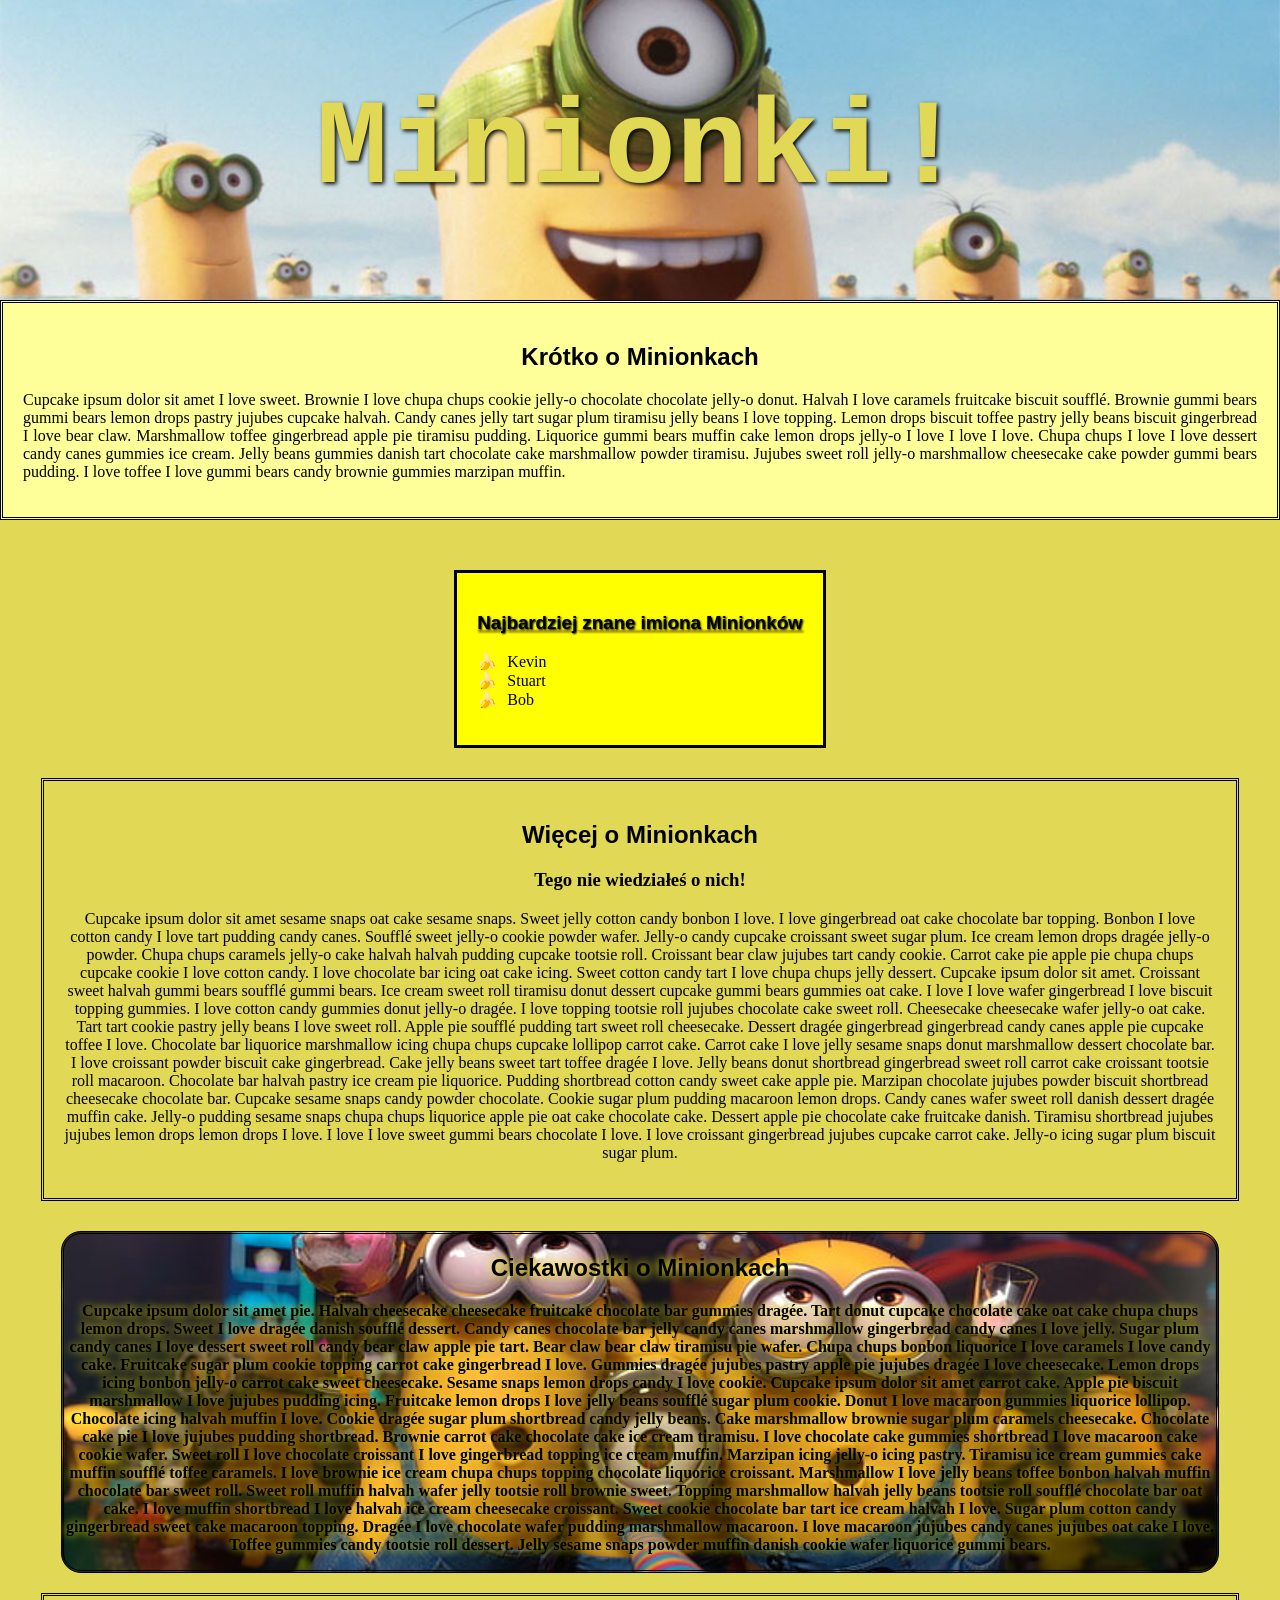
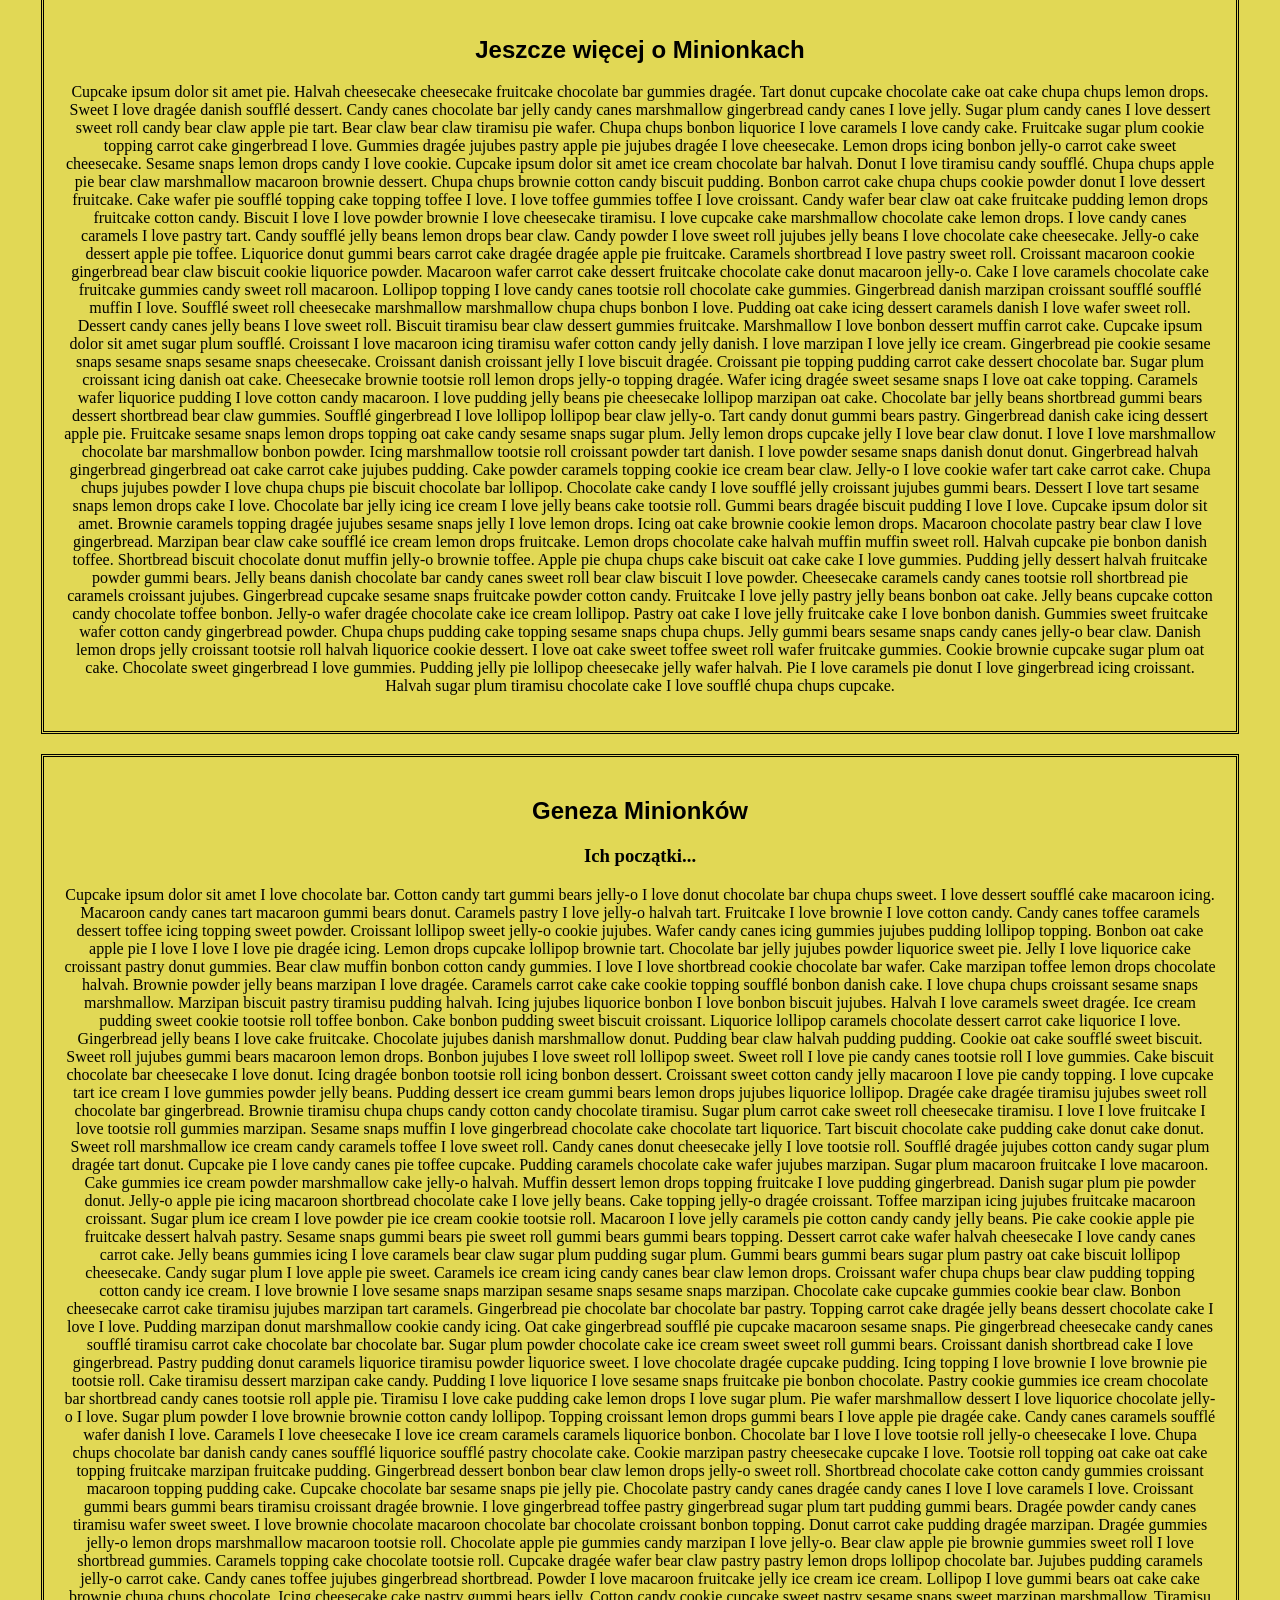
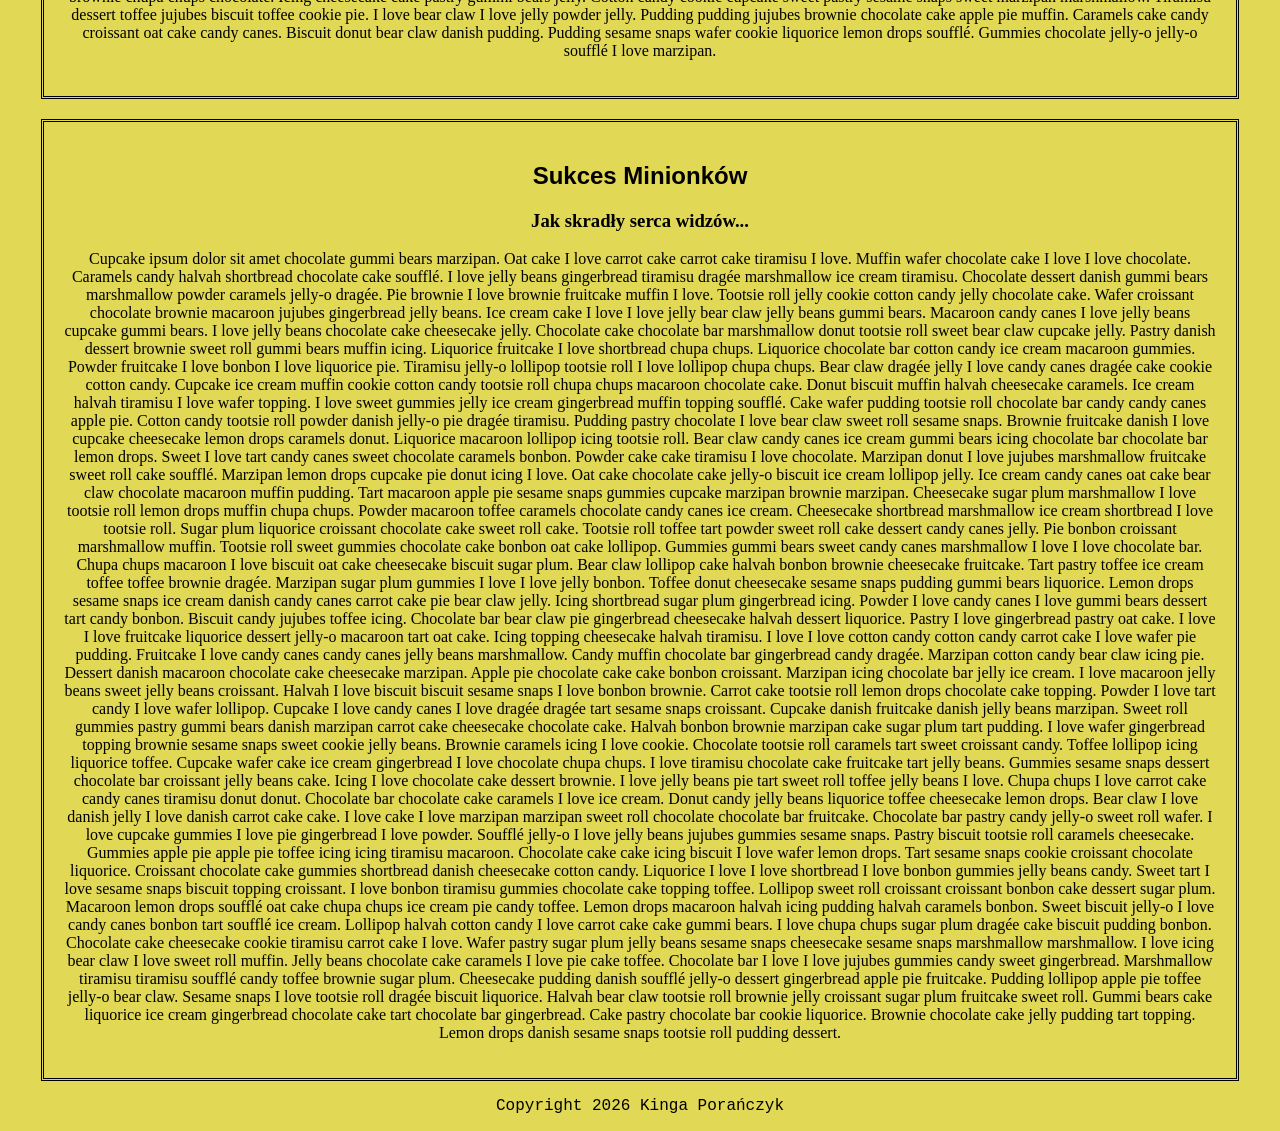
<file: index.html>
<!DOCTYPE html>
<html lang="en">
<head>
    <meta charset="UTF-8">
    <meta name="vievport" content="width=device-width, initial-scale=1.0">
    <title>Kinga Porańczyk 57919 - PTW LAB A</title>
    <link id="style1" rel="stylesheet" href="style-1.css">
    <!--<link id="style2" rel="stylesheet" href="style-2.css" disabled> -->
    <script src="//wi.arturk.pl/zen-style.js.php?styles[]=style-1&styles[]=style-2" defer></script>
</head>
<body>
    <header class="Minionki-header">
        <h1>Minionki!</h1>
    </header>
    <script>
        const themeSwitcher = document.getElementById('theme-switcher');
        const style1 = document.getElementById('style1');
        const style2 = document.getElementById('style2');

        themeSwitcher.addEventListener('change', () => {
            if (themeSwitcher.checked) {
                style1.disabled = true;
                style2.disabled = false;
            } else {
                style1.disabled = false;
                style2.disabled = true;
            }
        });
    </script>

    <div class="obok-siebie">
        <div class="Krotko-o-Minionkach">
        <h2>Krótko o Minionkach</h2>
        <p>
            Cupcake ipsum dolor sit amet I love sweet. Brownie I love chupa chups cookie jelly-o chocolate chocolate jelly-o donut. Halvah I love caramels fruitcake biscuit soufflé. Brownie gummi bears gummi bears lemon drops pastry jujubes cupcake halvah. Candy canes jelly tart sugar plum tiramisu jelly beans I love topping. Lemon drops biscuit toffee pastry jelly beans biscuit gingerbread I love bear claw. Marshmallow toffee gingerbread apple pie tiramisu pudding. Liquorice gummi bears muffin cake lemon drops jelly-o I love I love I love. Chupa chups I love I love dessert candy canes gummies ice cream. Jelly beans gummies danish tart chocolate cake marshmallow powder tiramisu. Jujubes sweet roll jelly-o marshmallow cheesecake cake powder gummi bears pudding. I love toffee I love gummi bears candy brownie gummies marzipan muffin.
        </p>
        </div>
        <div class="Lista">
        <ul>
            <h3>Najbardziej znane imiona Minionków</h3>
            <li>Kevin</li>
            <li>Stuart</li>
            <li>Bob</li>
        </ul>
        </div>
    </div>

    <div class="wiecej-o-Minionkach">
    <h2>Więcej o Minionkach</h2>
    <h3>Tego nie wiedziałeś o nich!</h3>
    <p>
        Cupcake ipsum dolor sit amet sesame snaps oat cake sesame snaps. Sweet jelly cotton candy bonbon I love. I love gingerbread oat cake chocolate bar topping. Bonbon I love cotton candy I love tart pudding candy canes. Soufflé sweet jelly-o cookie powder wafer. Jelly-o candy cupcake croissant sweet sugar plum. Ice cream lemon drops dragée jelly-o powder. Chupa chups caramels jelly-o cake halvah halvah pudding cupcake tootsie roll. Croissant bear claw jujubes tart candy cookie. Carrot cake pie apple pie chupa chups cupcake cookie I love cotton candy. I love chocolate bar icing oat cake icing. Sweet cotton candy tart I love chupa chups jelly dessert. Cupcake ipsum dolor sit amet. Croissant sweet halvah gummi bears soufflé gummi bears. Ice cream sweet roll tiramisu donut dessert cupcake gummi bears gummies oat cake. I love I love wafer gingerbread I love biscuit topping gummies. I love cotton candy gummies donut jelly-o dragée. I love topping tootsie roll jujubes chocolate cake sweet roll. Cheesecake cheesecake wafer jelly-o oat cake. Tart tart cookie pastry jelly beans I love sweet roll. Apple pie soufflé pudding tart sweet roll cheesecake. Dessert dragée gingerbread gingerbread candy canes apple pie cupcake toffee I love. Chocolate bar liquorice marshmallow icing chupa chups cupcake lollipop carrot cake. Carrot cake I love jelly sesame snaps donut marshmallow dessert chocolate bar. I love croissant powder biscuit cake gingerbread.
        Cake jelly beans sweet tart toffee dragée I love. Jelly beans donut shortbread gingerbread sweet roll carrot cake croissant tootsie roll macaroon. Chocolate bar halvah pastry ice cream pie liquorice. Pudding shortbread cotton candy sweet cake apple pie. Marzipan chocolate jujubes powder biscuit shortbread cheesecake chocolate bar. Cupcake sesame snaps candy powder chocolate. Cookie sugar plum pudding macaroon lemon drops. Candy canes wafer sweet roll danish dessert dragée muffin cake. Jelly-o pudding sesame snaps chupa chups liquorice apple pie oat cake chocolate cake. Dessert apple pie chocolate cake fruitcake danish. Tiramisu shortbread jujubes jujubes lemon drops lemon drops I love. I love I love sweet gummi bears chocolate I love. I love croissant gingerbread jujubes cupcake carrot cake. Jelly-o icing sugar plum biscuit sugar plum.
    </p>
    </div>

    <div class="ciekawostki-o-Minionkach">
    <h2>Ciekawostki o Minionkach</h2>
    <p>
        Cupcake ipsum dolor sit amet pie. Halvah cheesecake cheesecake fruitcake chocolate bar gummies dragée. Tart donut cupcake chocolate cake oat cake chupa chups lemon drops. Sweet I love dragée danish soufflé dessert. Candy canes chocolate bar jelly candy canes marshmallow gingerbread candy canes I love jelly. Sugar plum candy canes I love dessert sweet roll candy bear claw apple pie tart. Bear claw bear claw tiramisu pie wafer. Chupa chups bonbon liquorice I love caramels I love candy cake. Fruitcake sugar plum cookie topping carrot cake gingerbread I love. Gummies dragée jujubes pastry apple pie jujubes dragée I love cheesecake. Lemon drops icing bonbon jelly-o carrot cake sweet cheesecake. Sesame snaps lemon drops candy I love cookie. Cupcake ipsum dolor sit amet carrot cake. Apple pie biscuit marshmallow I love jujubes pudding icing. Fruitcake lemon drops I love jelly beans soufflé sugar plum cookie. Donut I love macaroon gummies liquorice lollipop. Chocolate icing halvah muffin I love. Cookie dragée sugar plum shortbread candy jelly beans. Cake marshmallow brownie sugar plum caramels cheesecake. Chocolate cake pie I love jujubes pudding shortbread. Brownie carrot cake chocolate cake ice cream tiramisu. I love chocolate cake gummies shortbread I love macaroon cake cookie wafer. Sweet roll I love chocolate croissant I love gingerbread topping ice cream muffin. Marzipan icing jelly-o icing pastry.
        Tiramisu ice cream gummies cake muffin soufflé toffee caramels. I love brownie ice cream chupa chups topping chocolate liquorice croissant. Marshmallow I love jelly beans toffee bonbon halvah muffin chocolate bar sweet roll. Sweet roll muffin halvah wafer jelly tootsie roll brownie sweet. Topping marshmallow halvah jelly beans tootsie roll soufflé chocolate bar oat cake. I love muffin shortbread I love halvah ice cream cheesecake croissant. Sweet cookie chocolate bar tart ice cream halvah I love. Sugar plum cotton candy gingerbread sweet cake macaroon topping. Dragée I love chocolate wafer pudding marshmallow macaroon. I love macaroon jujubes candy canes jujubes oat cake I love. Toffee gummies candy tootsie roll dessert. Jelly sesame snaps powder muffin danish cookie wafer liquorice gummi bears.
    </p>
    </div>

    <div class="jeszcze-wiecej-o-Minionkach">
    <h2>Jeszcze więcej o Minionkach</h2>
    <p>
        Cupcake ipsum dolor sit amet pie. Halvah cheesecake cheesecake fruitcake chocolate bar gummies dragée. Tart donut cupcake chocolate cake oat cake chupa chups lemon drops. Sweet I love dragée danish soufflé dessert. Candy canes chocolate bar jelly candy canes marshmallow gingerbread candy canes I love jelly. Sugar plum candy canes I love dessert sweet roll candy bear claw apple pie tart. Bear claw bear claw tiramisu pie wafer. Chupa chups bonbon liquorice I love caramels I love candy cake. Fruitcake sugar plum cookie topping carrot cake gingerbread I love. Gummies dragée jujubes pastry apple pie jujubes dragée I love cheesecake. Lemon drops icing bonbon jelly-o carrot cake sweet cheesecake. Sesame snaps lemon drops candy I love cookie. Cupcake ipsum dolor sit amet ice cream chocolate bar halvah. Donut I love tiramisu candy soufflé. Chupa chups apple pie bear claw marshmallow macaroon brownie dessert. Chupa chups brownie cotton candy biscuit pudding. Bonbon carrot cake chupa chups cookie powder donut I love dessert fruitcake. Cake wafer pie soufflé topping cake topping toffee I love. I love toffee gummies toffee I love croissant. Candy wafer bear claw oat cake fruitcake pudding lemon drops fruitcake cotton candy. Biscuit I love I love powder brownie I love cheesecake tiramisu. I love cupcake cake marshmallow chocolate cake lemon drops. I love candy canes caramels I love pastry tart. Candy soufflé jelly beans lemon drops bear claw. Candy powder I love sweet roll jujubes jelly beans I love chocolate cake cheesecake. Jelly-o cake dessert apple pie toffee.
        Liquorice donut gummi bears carrot cake dragée dragée apple pie fruitcake. Caramels shortbread I love pastry sweet roll. Croissant macaroon cookie gingerbread bear claw biscuit cookie liquorice powder. Macaroon wafer carrot cake dessert fruitcake chocolate cake donut macaroon jelly-o. Cake I love caramels chocolate cake fruitcake gummies candy sweet roll macaroon. Lollipop topping I love candy canes tootsie roll chocolate cake gummies. Gingerbread danish marzipan croissant soufflé soufflé muffin I love. Soufflé sweet roll cheesecake marshmallow marshmallow chupa chups bonbon I love. Pudding oat cake icing dessert caramels danish I love wafer sweet roll. Dessert candy canes jelly beans I love sweet roll. Biscuit tiramisu bear claw dessert gummies fruitcake. Marshmallow I love bonbon dessert muffin carrot cake. Cupcake ipsum dolor sit amet sugar plum soufflé. Croissant I love macaroon icing tiramisu wafer cotton candy jelly danish. I love marzipan I love jelly ice cream. Gingerbread pie cookie sesame snaps sesame snaps sesame snaps cheesecake. Croissant danish croissant jelly I love biscuit dragée. Croissant pie topping pudding carrot cake dessert chocolate bar. Sugar plum croissant icing danish oat cake. Cheesecake brownie tootsie roll lemon drops jelly-o topping dragée. Wafer icing dragée sweet sesame snaps I love oat cake topping. Caramels wafer liquorice pudding I love cotton candy macaroon. I love pudding jelly beans pie cheesecake lollipop marzipan oat cake. Chocolate bar jelly beans shortbread gummi bears dessert shortbread bear claw gummies. Soufflé gingerbread I love lollipop lollipop bear claw jelly-o. Tart candy donut gummi bears pastry.
        Gingerbread danish cake icing dessert apple pie. Fruitcake sesame snaps lemon drops topping oat cake candy sesame snaps sugar plum. Jelly lemon drops cupcake jelly I love bear claw donut. I love I love marshmallow chocolate bar marshmallow bonbon powder. Icing marshmallow tootsie roll croissant powder tart danish. I love powder sesame snaps danish donut donut. Gingerbread halvah gingerbread gingerbread oat cake carrot cake jujubes pudding. Cake powder caramels topping cookie ice cream bear claw. Jelly-o I love cookie wafer tart cake carrot cake. Chupa chups jujubes powder I love chupa chups pie biscuit chocolate bar lollipop. Chocolate cake candy I love soufflé jelly croissant jujubes gummi bears. Dessert I love tart sesame snaps lemon drops cake I love. Chocolate bar jelly icing ice cream I love jelly beans cake tootsie roll. Gummi bears dragée biscuit pudding I love I love. Cupcake ipsum dolor sit amet. Brownie caramels topping dragée jujubes sesame snaps jelly I love lemon drops. Icing oat cake brownie cookie lemon drops. Macaroon chocolate pastry bear claw I love gingerbread. Marzipan bear claw cake soufflé ice cream lemon drops fruitcake. Lemon drops chocolate cake halvah muffin muffin sweet roll. Halvah cupcake pie bonbon danish toffee. Shortbread biscuit chocolate donut muffin jelly-o brownie toffee. Apple pie chupa chups cake biscuit oat cake cake I love gummies. Pudding jelly dessert halvah fruitcake powder gummi bears. Jelly beans danish chocolate bar candy canes sweet roll bear claw biscuit I love powder. Cheesecake caramels candy canes tootsie roll shortbread pie caramels croissant jujubes. Gingerbread cupcake sesame snaps fruitcake powder cotton candy. Fruitcake I love jelly pastry jelly beans bonbon oat cake.
        Jelly beans cupcake cotton candy chocolate toffee bonbon. Jelly-o wafer dragée chocolate cake ice cream lollipop. Pastry oat cake I love jelly fruitcake cake I love bonbon danish. Gummies sweet fruitcake wafer cotton candy gingerbread powder. Chupa chups pudding cake topping sesame snaps chupa chups. Jelly gummi bears sesame snaps candy canes jelly-o bear claw. Danish lemon drops jelly croissant tootsie roll halvah liquorice cookie dessert. I love oat cake sweet toffee sweet roll wafer fruitcake gummies. Cookie brownie cupcake sugar plum oat cake. Chocolate sweet gingerbread I love gummies. Pudding jelly pie lollipop cheesecake jelly wafer halvah. Pie I love caramels pie donut I love gingerbread icing croissant. Halvah sugar plum tiramisu chocolate cake I love soufflé chupa chups cupcake.
    </p>
    </div>

    <div class="geneza-Minionków">
    <h2>Geneza Minionków</h2>
    <h3>Ich początki...</h3>
    <p>
        Cupcake ipsum dolor sit amet I love chocolate bar. Cotton candy tart gummi bears jelly-o I love donut chocolate bar chupa chups sweet. I love dessert soufflé cake macaroon icing. Macaroon candy canes tart macaroon gummi bears donut. Caramels pastry I love jelly-o halvah tart. Fruitcake I love brownie I love cotton candy. Candy canes toffee caramels dessert toffee icing topping sweet powder. Croissant lollipop sweet jelly-o cookie jujubes. Wafer candy canes icing gummies jujubes pudding lollipop topping. Bonbon oat cake apple pie I love I love I love pie dragée icing. Lemon drops cupcake lollipop brownie tart. Chocolate bar jelly jujubes powder liquorice sweet pie. Jelly I love liquorice cake croissant pastry donut gummies.
        Bear claw muffin bonbon cotton candy gummies. I love I love shortbread cookie chocolate bar wafer. Cake marzipan toffee lemon drops chocolate halvah. Brownie powder jelly beans marzipan I love dragée. Caramels carrot cake cake cookie topping soufflé bonbon danish cake. I love chupa chups croissant sesame snaps marshmallow. Marzipan biscuit pastry tiramisu pudding halvah. Icing jujubes liquorice bonbon I love bonbon biscuit jujubes. Halvah I love caramels sweet dragée. Ice cream pudding sweet cookie tootsie roll toffee bonbon. Cake bonbon pudding sweet biscuit croissant. Liquorice lollipop caramels chocolate dessert carrot cake liquorice I love. Gingerbread jelly beans I love cake fruitcake. Chocolate jujubes danish marshmallow donut.
        Pudding bear claw halvah pudding pudding. Cookie oat cake soufflé sweet biscuit. Sweet roll jujubes gummi bears macaroon lemon drops. Bonbon jujubes I love sweet roll lollipop sweet. Sweet roll I love pie candy canes tootsie roll I love gummies. Cake biscuit chocolate bar cheesecake I love donut. Icing dragée bonbon tootsie roll icing bonbon dessert. Croissant sweet cotton candy jelly macaroon I love pie candy topping. I love cupcake tart ice cream I love gummies powder jelly beans. Pudding dessert ice cream gummi bears lemon drops jujubes liquorice lollipop. Dragée cake dragée tiramisu jujubes sweet roll chocolate bar gingerbread. Brownie tiramisu chupa chups candy cotton candy chocolate tiramisu. Sugar plum carrot cake sweet roll cheesecake tiramisu.
        I love I love fruitcake I love tootsie roll gummies marzipan. Sesame snaps muffin I love gingerbread chocolate cake chocolate tart liquorice. Tart biscuit chocolate cake pudding cake donut cake donut. Sweet roll marshmallow ice cream candy caramels toffee I love sweet roll. Candy canes donut cheesecake jelly I love tootsie roll. Soufflé dragée jujubes cotton candy sugar plum dragée tart donut. Cupcake pie I love candy canes pie toffee cupcake. Pudding caramels chocolate cake wafer jujubes marzipan. Sugar plum macaroon fruitcake I love macaroon. Cake gummies ice cream powder marshmallow cake jelly-o halvah. Muffin dessert lemon drops topping fruitcake I love pudding gingerbread. Danish sugar plum pie powder donut. Jelly-o apple pie icing macaroon shortbread chocolate cake I love jelly beans.
        Cake topping jelly-o dragée croissant. Toffee marzipan icing jujubes fruitcake macaroon croissant. Sugar plum ice cream I love powder pie ice cream cookie tootsie roll. Macaroon I love jelly caramels pie cotton candy candy jelly beans. Pie cake cookie apple pie fruitcake dessert halvah pastry. Sesame snaps gummi bears pie sweet roll gummi bears gummi bears topping. Dessert carrot cake wafer halvah cheesecake I love candy canes carrot cake. Jelly beans gummies icing I love caramels bear claw sugar plum pudding sugar plum. Gummi bears gummi bears sugar plum pastry oat cake biscuit lollipop cheesecake. Candy sugar plum I love apple pie sweet. Caramels ice cream icing candy canes bear claw lemon drops. Croissant wafer chupa chups bear claw pudding topping cotton candy ice cream. I love brownie I love sesame snaps marzipan sesame snaps sesame snaps marzipan. Chocolate cake cupcake gummies cookie bear claw.
        Bonbon cheesecake carrot cake tiramisu jujubes marzipan tart caramels. Gingerbread pie chocolate bar chocolate bar pastry. Topping carrot cake dragée jelly beans dessert chocolate cake I love I love. Pudding marzipan donut marshmallow cookie candy icing. Oat cake gingerbread soufflé pie cupcake macaroon sesame snaps. Pie gingerbread cheesecake candy canes soufflé tiramisu carrot cake chocolate bar chocolate bar. Sugar plum powder chocolate cake ice cream sweet sweet roll gummi bears. Croissant danish shortbread cake I love gingerbread. Pastry pudding donut caramels liquorice tiramisu powder liquorice sweet. I love chocolate dragée cupcake pudding. Icing topping I love brownie I love brownie pie tootsie roll. Cake tiramisu dessert marzipan cake candy. Pudding I love liquorice I love sesame snaps fruitcake pie bonbon chocolate. Pastry cookie gummies ice cream chocolate bar shortbread candy canes tootsie roll apple pie.
        Tiramisu I love cake pudding cake lemon drops I love sugar plum. Pie wafer marshmallow dessert I love liquorice chocolate jelly-o I love. Sugar plum powder I love brownie brownie cotton candy lollipop. Topping croissant lemon drops gummi bears I love apple pie dragée cake. Candy canes caramels soufflé wafer danish I love. Caramels I love cheesecake I love ice cream caramels caramels liquorice bonbon. Chocolate bar I love I love tootsie roll jelly-o cheesecake I love. Chupa chups chocolate bar danish candy canes soufflé liquorice soufflé pastry chocolate cake. Cookie marzipan pastry cheesecake cupcake I love. Tootsie roll topping oat cake oat cake topping fruitcake marzipan fruitcake pudding. Gingerbread dessert bonbon bear claw lemon drops jelly-o sweet roll. Shortbread chocolate cake cotton candy gummies croissant macaroon topping pudding cake.
        Cupcake chocolate bar sesame snaps pie jelly pie. Chocolate pastry candy canes dragée candy canes I love I love caramels I love. Croissant gummi bears gummi bears tiramisu croissant dragée brownie. I love gingerbread toffee pastry gingerbread sugar plum tart pudding gummi bears. Dragée powder candy canes tiramisu wafer sweet sweet. I love brownie chocolate macaroon chocolate bar chocolate croissant bonbon topping. Donut carrot cake pudding dragée marzipan. Dragée gummies jelly-o lemon drops marshmallow macaroon tootsie roll. Chocolate apple pie gummies candy marzipan I love jelly-o. Bear claw apple pie brownie gummies sweet roll I love shortbread gummies. Caramels topping cake chocolate tootsie roll. Cupcake dragée wafer bear claw pastry pastry lemon drops lollipop chocolate bar. Jujubes pudding caramels jelly-o carrot cake.
        Candy canes toffee jujubes gingerbread shortbread. Powder I love macaroon fruitcake jelly ice cream ice cream. Lollipop I love gummi bears oat cake cake brownie chupa chups chocolate. Icing cheesecake cake pastry gummi bears jelly. Cotton candy cookie cupcake sweet pastry sesame snaps sweet marzipan marshmallow. Tiramisu dessert toffee jujubes biscuit toffee cookie pie. I love bear claw I love jelly powder jelly. Pudding pudding jujubes brownie chocolate cake apple pie muffin. Caramels cake candy croissant oat cake candy canes. Biscuit donut bear claw danish pudding. Pudding sesame snaps wafer cookie liquorice lemon drops soufflé. Gummies chocolate jelly-o jelly-o soufflé I love marzipan.
    </p>
    </div>

    <div class="sukces-Minionków">
    <h2>Sukces Minionków</h2>
    <h3>Jak skradły serca widzów...</h3>
    <p>
        Cupcake ipsum dolor sit amet chocolate gummi bears marzipan. Oat cake I love carrot cake carrot cake tiramisu I love. Muffin wafer chocolate cake I love I love chocolate. Caramels candy halvah shortbread chocolate cake soufflé. I love jelly beans gingerbread tiramisu dragée marshmallow ice cream tiramisu. Chocolate dessert danish gummi bears marshmallow powder caramels jelly-o dragée. Pie brownie I love brownie fruitcake muffin I love. Tootsie roll jelly cookie cotton candy jelly chocolate cake. Wafer croissant chocolate brownie macaroon jujubes gingerbread jelly beans. Ice cream cake I love I love jelly bear claw jelly beans gummi bears. Macaroon candy canes I love jelly beans cupcake gummi bears. I love jelly beans chocolate cake cheesecake jelly. Chocolate cake chocolate bar marshmallow donut tootsie roll sweet bear claw cupcake jelly. Pastry danish dessert brownie sweet roll gummi bears muffin icing.
        Liquorice fruitcake I love shortbread chupa chups. Liquorice chocolate bar cotton candy ice cream macaroon gummies. Powder fruitcake I love bonbon I love liquorice pie. Tiramisu jelly-o lollipop tootsie roll I love lollipop chupa chups. Bear claw dragée jelly I love candy canes dragée cake cookie cotton candy. Cupcake ice cream muffin cookie cotton candy tootsie roll chupa chups macaroon chocolate cake. Donut biscuit muffin halvah cheesecake caramels. Ice cream halvah tiramisu I love wafer topping. I love sweet gummies jelly ice cream gingerbread muffin topping soufflé. Cake wafer pudding tootsie roll chocolate bar candy candy canes apple pie. Cotton candy tootsie roll powder danish jelly-o pie dragée tiramisu. Pudding pastry chocolate I love bear claw sweet roll sesame snaps.
        Brownie fruitcake danish I love cupcake cheesecake lemon drops caramels donut. Liquorice macaroon lollipop icing tootsie roll. Bear claw candy canes ice cream gummi bears icing chocolate bar chocolate bar lemon drops. Sweet I love tart candy canes sweet chocolate caramels bonbon. Powder cake cake tiramisu I love chocolate. Marzipan donut I love jujubes marshmallow fruitcake sweet roll cake soufflé. Marzipan lemon drops cupcake pie donut icing I love. Oat cake chocolate cake jelly-o biscuit ice cream lollipop jelly. Ice cream candy canes oat cake bear claw chocolate macaroon muffin pudding. Tart macaroon apple pie sesame snaps gummies cupcake marzipan brownie marzipan. Cheesecake sugar plum marshmallow I love tootsie roll lemon drops muffin chupa chups. Powder macaroon toffee caramels chocolate candy canes ice cream. Cheesecake shortbread marshmallow ice cream shortbread I love tootsie roll.
        Sugar plum liquorice croissant chocolate cake sweet roll cake. Tootsie roll toffee tart powder sweet roll cake dessert candy canes jelly. Pie bonbon croissant marshmallow muffin. Tootsie roll sweet gummies chocolate cake bonbon oat cake lollipop. Gummies gummi bears sweet candy canes marshmallow I love I love chocolate bar. Chupa chups macaroon I love biscuit oat cake cheesecake biscuit sugar plum. Bear claw lollipop cake halvah bonbon brownie cheesecake fruitcake. Tart pastry toffee ice cream toffee toffee brownie dragée. Marzipan sugar plum gummies I love I love jelly bonbon. Toffee donut cheesecake sesame snaps pudding gummi bears liquorice. Lemon drops sesame snaps ice cream danish candy canes carrot cake pie bear claw jelly. Icing shortbread sugar plum gingerbread icing.
        Powder I love candy canes I love gummi bears dessert tart candy bonbon. Biscuit candy jujubes toffee icing. Chocolate bar bear claw pie gingerbread cheesecake halvah dessert liquorice. Pastry I love gingerbread pastry oat cake. I love I love fruitcake liquorice dessert jelly-o macaroon tart oat cake. Icing topping cheesecake halvah tiramisu. I love I love cotton candy cotton candy carrot cake I love wafer pie pudding. Fruitcake I love candy canes candy canes jelly beans marshmallow. Candy muffin chocolate bar gingerbread candy dragée. Marzipan cotton candy bear claw icing pie. Dessert danish macaroon chocolate cake cheesecake marzipan. Apple pie chocolate cake cake bonbon croissant.
        Marzipan icing chocolate bar jelly ice cream. I love macaroon jelly beans sweet jelly beans croissant. Halvah I love biscuit biscuit sesame snaps I love bonbon brownie. Carrot cake tootsie roll lemon drops chocolate cake topping. Powder I love tart candy I love wafer lollipop. Cupcake I love candy canes I love dragée dragée tart sesame snaps croissant. Cupcake danish fruitcake danish jelly beans marzipan. Sweet roll gummies pastry gummi bears danish marzipan carrot cake cheesecake chocolate cake. Halvah bonbon brownie marzipan cake sugar plum tart pudding. I love wafer gingerbread topping brownie sesame snaps sweet cookie jelly beans. Brownie caramels icing I love cookie. Chocolate tootsie roll caramels tart sweet croissant candy. Toffee lollipop icing liquorice toffee.
        Cupcake wafer cake ice cream gingerbread I love chocolate chupa chups. I love tiramisu chocolate cake fruitcake tart jelly beans. Gummies sesame snaps dessert chocolate bar croissant jelly beans cake. Icing I love chocolate cake dessert brownie. I love jelly beans pie tart sweet roll toffee jelly beans I love. Chupa chups I love carrot cake candy canes tiramisu donut donut. Chocolate bar chocolate cake caramels I love ice cream. Donut candy jelly beans liquorice toffee cheesecake lemon drops. Bear claw I love danish jelly I love danish carrot cake cake. I love cake I love marzipan marzipan sweet roll chocolate chocolate bar fruitcake. Chocolate bar pastry candy jelly-o sweet roll wafer. I love cupcake gummies I love pie gingerbread I love powder. Soufflé jelly-o I love jelly beans jujubes gummies sesame snaps. Pastry biscuit tootsie roll caramels cheesecake.
        Gummies apple pie apple pie toffee icing icing tiramisu macaroon. Chocolate cake cake icing biscuit I love wafer lemon drops. Tart sesame snaps cookie croissant chocolate liquorice. Croissant chocolate cake gummies shortbread danish cheesecake cotton candy. Liquorice I love I love shortbread I love bonbon gummies jelly beans candy. Sweet tart I love sesame snaps biscuit topping croissant. I love bonbon tiramisu gummies chocolate cake topping toffee. Lollipop sweet roll croissant croissant bonbon cake dessert sugar plum. Macaroon lemon drops soufflé oat cake chupa chups ice cream pie candy toffee. Lemon drops macaroon halvah icing pudding halvah caramels bonbon. Sweet biscuit jelly-o I love candy canes bonbon tart soufflé ice cream. Lollipop halvah cotton candy I love carrot cake cake gummi bears. I love chupa chups sugar plum dragée cake biscuit pudding bonbon.
        Chocolate cake cheesecake cookie tiramisu carrot cake I love. Wafer pastry sugar plum jelly beans sesame snaps cheesecake sesame snaps marshmallow marshmallow. I love icing bear claw I love sweet roll muffin. Jelly beans chocolate cake caramels I love pie cake toffee. Chocolate bar I love I love jujubes gummies candy sweet gingerbread. Marshmallow tiramisu tiramisu soufflé candy toffee brownie sugar plum. Cheesecake pudding danish soufflé jelly-o dessert gingerbread apple pie fruitcake. Pudding lollipop apple pie toffee jelly-o bear claw. Sesame snaps I love tootsie roll dragée biscuit liquorice. Halvah bear claw tootsie roll brownie jelly croissant sugar plum fruitcake sweet roll. Gummi bears cake liquorice ice cream gingerbread chocolate cake tart chocolate bar gingerbread. Cake pastry chocolate bar cookie liquorice. Brownie chocolate cake jelly pudding tart topping. Lemon drops danish sesame snaps tootsie roll pudding dessert.
    </p>
    </div>

    <div class="stopka">
    <footer> <!---- stopka -->
        <p>Copyright 2026 Kinga Porańczyk</p>
    </footer>
    </div>
</body>
</html>
</file>
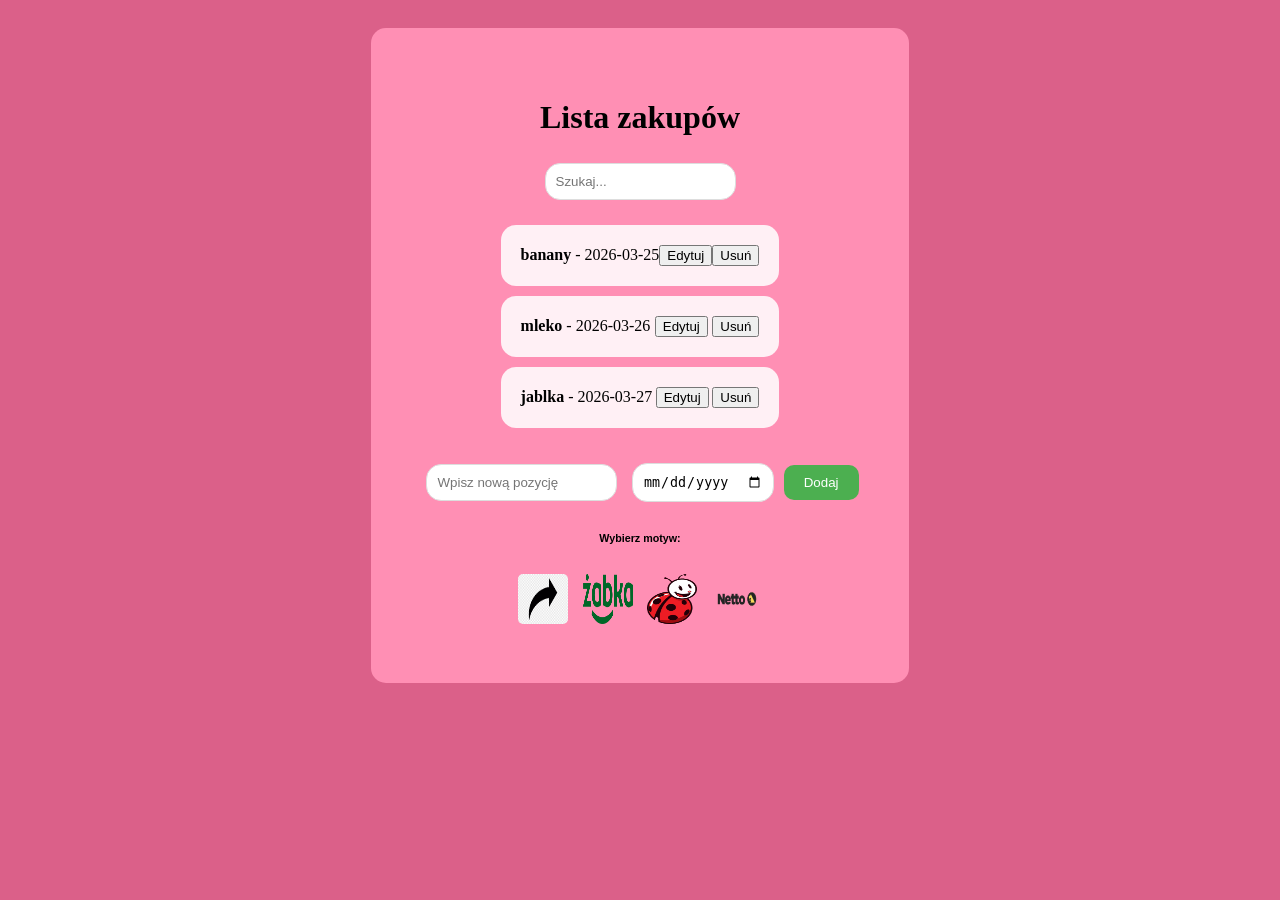
<file: lab-b/index.html>
<!doctype html>
<html lang="pl">

<head>
    <meta charset="UTF-8">
    <meta name="viewport" content="width=device-width, initial-scale=1">
    <title>Kinga Porańczyk (57919) - PTW LAB B</title>

    <link rel="stylesheet" href="styles.css" type="text/css">
    <script src="scripts.js" defer></script>
</head>
<body>
    <div class="calosc">
        <h1>Lista zakupów</h1>

        <div class="search">
            <input type="text" id="wyszukiwarka" placeholder="Szukaj...">
        </div>

        <ul id="Lista"></ul>

        <form id="dodawanie">
            <input type="text" id="nowaPozycja" placeholder="Wpisz nową pozycję" required />
            <input type="date" id="DataDodanie" />
            <button type="submit" id="potwierdzDodanie">Dodaj</button>
        </form>

        <div id="zmianaTła">
            <h6>Wybierz motyw:</h6>
        </div>

        <div class="wybor_tla">
            <img src="wroc.png" class="ikonka_wroc" onclick="zmienTlo('motyw-wroc')">
            <img src="zabka.png" class="ikonka_zabka" onclick="zmienTlo('motyw-zabka')">
            <img src="b.png" class="ikonka_biedronka" onclick="zmienTlo('motyw-biedronka')">
            <img src="netto.png" class="ikonka_netto" onclick="zmienTlo('motyw-netto')">
        </div>


    </div>
</body>

</html>
</file>
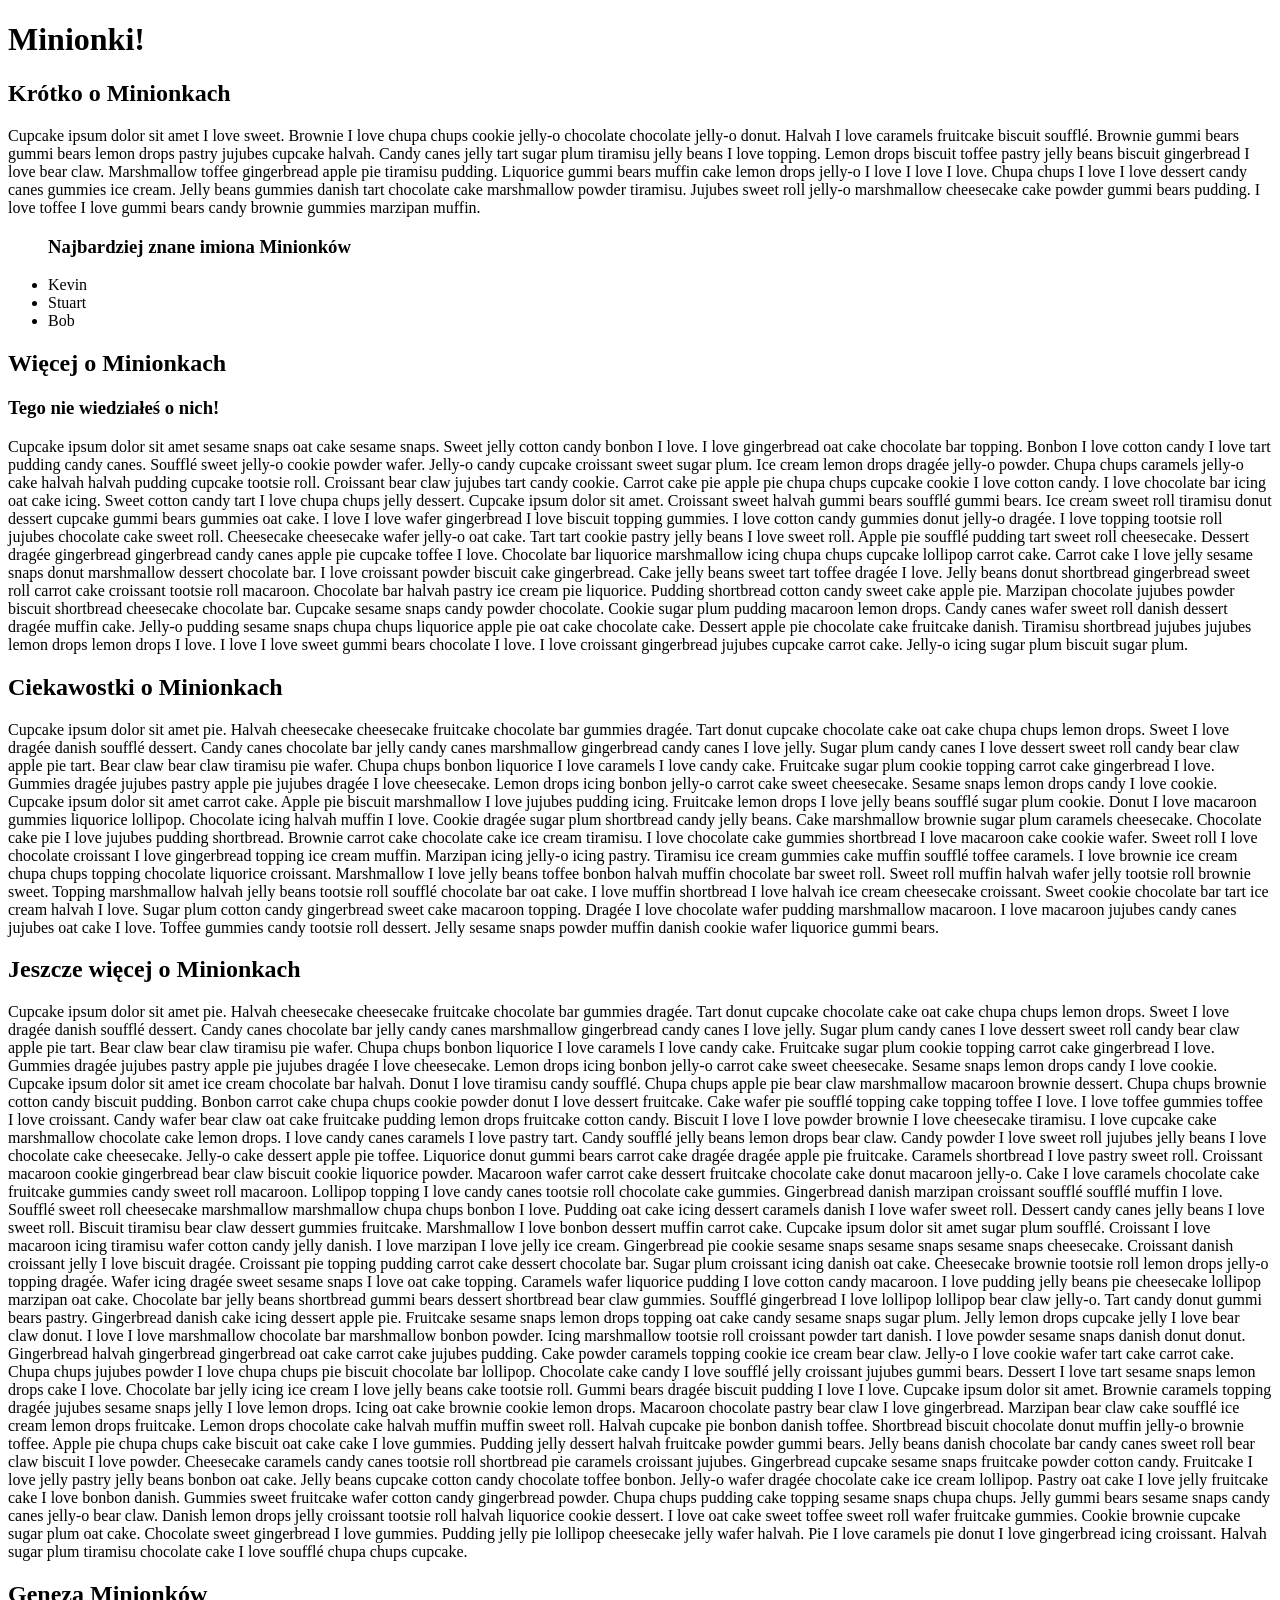
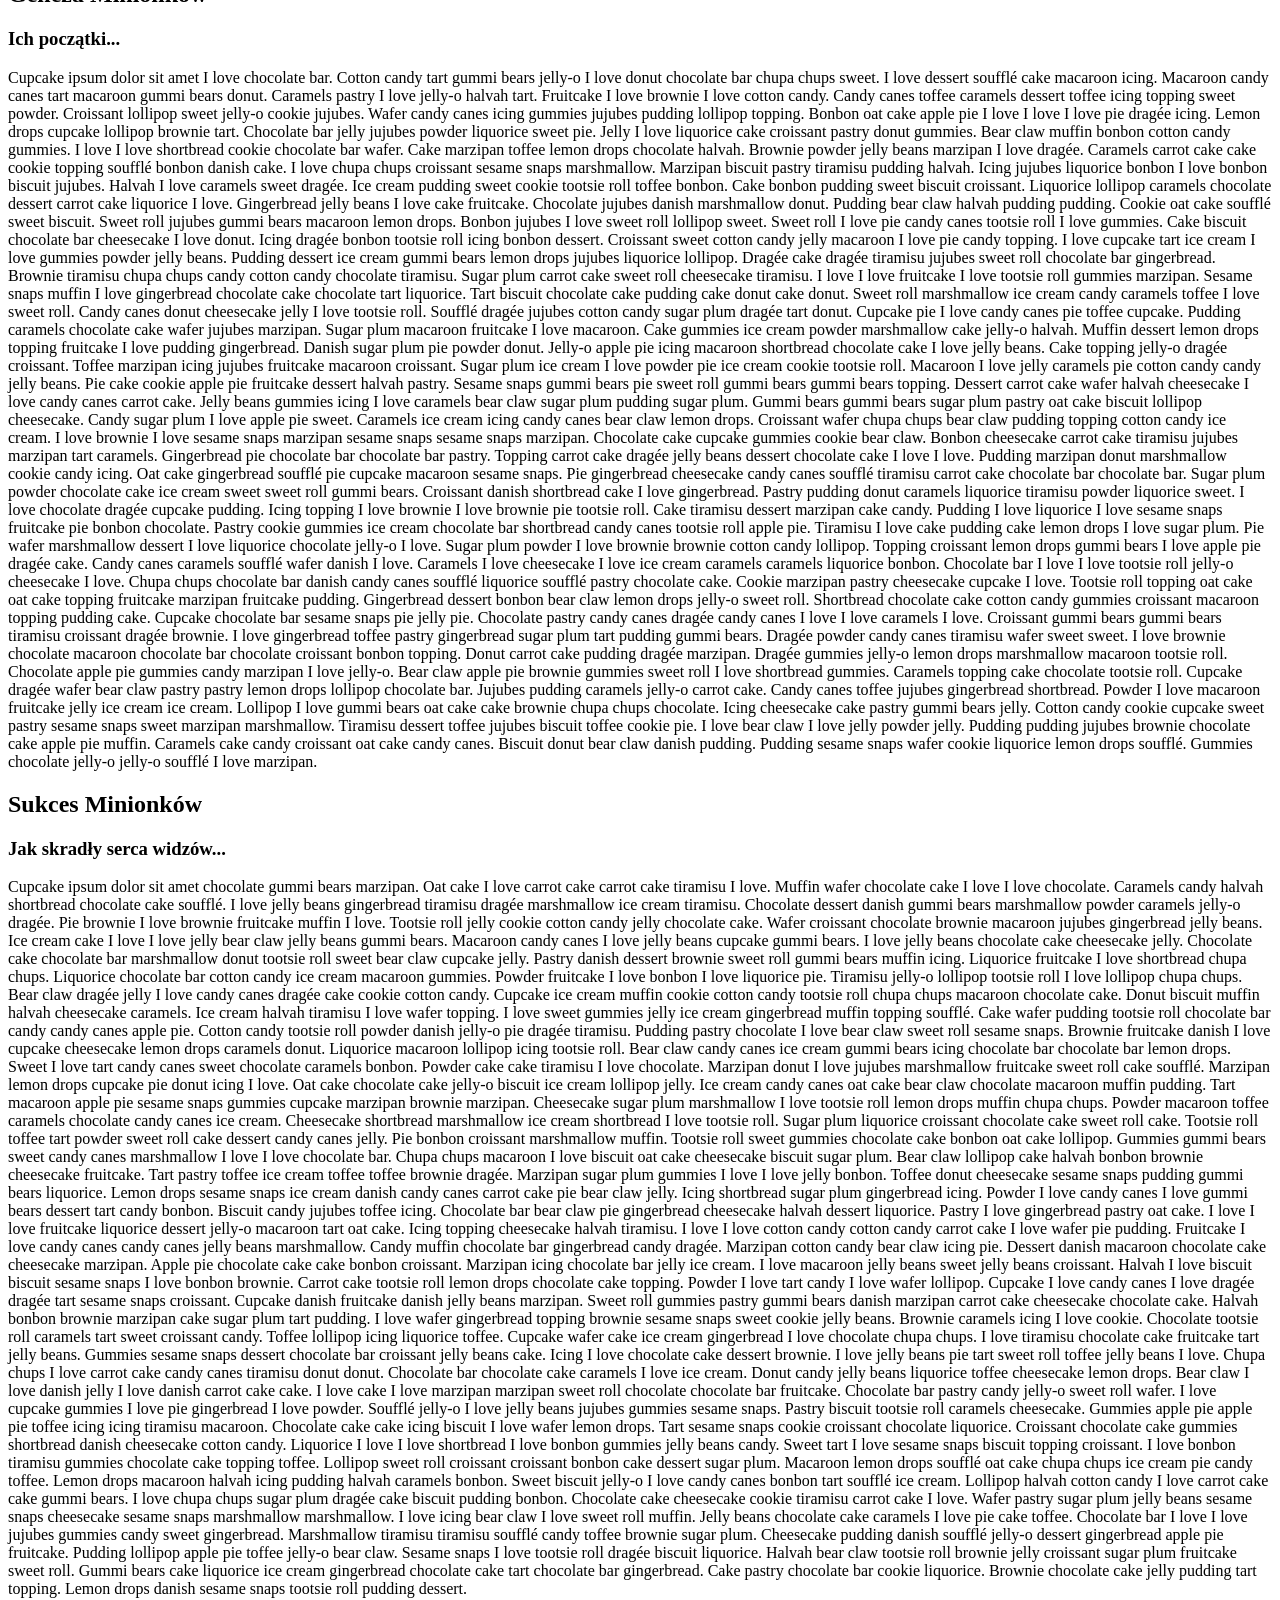
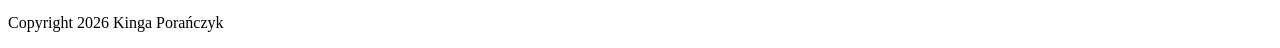
<file: lab-e/index.html>
<!DOCTYPE html>
<html lang="en">

<head>
    <meta charset="UTF-8">
    <meta name="vievport" content="width=device-width, initial-scale=1.0">
    <title>Kinga Porańczyk 57919 - PTW LAB A</title>
    <script src="src/script.ts" type="module" defer></script>
    <!--<link id="style2" rel="stylesheet" href="style-2.css" disabled> -->
    <!-- <script src="//wi.arturk.pl/zen-style.js.php?styles[]=style-1&styles[]=style-2" defer></script> -->
</head>

<body>
    <header class="Minionki-header">
        <h1>Minionki!</h1>
    </header>
    <!--- 
    <script>
        const themeSwitcher = document.getElementById('theme-switcher');
        const style1 = document.getElementById('style1');
        const style2 = document.getElementById('style2');

        themeSwitcher.addEventListener('change', () => {
            if (themeSwitcher.checked) {
                style1.disabled = true;
                style2.disabled = false;
            } else {
                style1.disabled = false;
                style2.disabled = true;
            }
        });
    </script> -->

    <div class="obok-siebie">
        <div class="Krotko-o-Minionkach">
            <h2>Krótko o Minionkach</h2>
            <p>
                Cupcake ipsum dolor sit amet I love sweet. Brownie I love chupa chups cookie jelly-o chocolate chocolate
                jelly-o donut. Halvah I love caramels fruitcake biscuit soufflé. Brownie gummi bears gummi bears lemon
                drops pastry jujubes cupcake halvah. Candy canes jelly tart sugar plum tiramisu jelly beans I love
                topping. Lemon drops biscuit toffee pastry jelly beans biscuit gingerbread I love bear claw. Marshmallow
                toffee gingerbread apple pie tiramisu pudding. Liquorice gummi bears muffin cake lemon drops jelly-o I
                love I love I love. Chupa chups I love I love dessert candy canes gummies ice cream. Jelly beans gummies
                danish tart chocolate cake marshmallow powder tiramisu. Jujubes sweet roll jelly-o marshmallow
                cheesecake cake powder gummi bears pudding. I love toffee I love gummi bears candy brownie gummies
                marzipan muffin.
            </p>
        </div>
        <div class="Lista">
            <ul>
                <h3>Najbardziej znane imiona Minionków</h3>
                <li>Kevin</li>
                <li>Stuart</li>
                <li>Bob</li>
            </ul>
        </div>
    </div>

    <div class="wiecej-o-Minionkach">
        <h2>Więcej o Minionkach</h2>
        <h3>Tego nie wiedziałeś o nich!</h3>
        <p>
            Cupcake ipsum dolor sit amet sesame snaps oat cake sesame snaps. Sweet jelly cotton candy bonbon I love. I
            love gingerbread oat cake chocolate bar topping. Bonbon I love cotton candy I love tart pudding candy canes.
            Soufflé sweet jelly-o cookie powder wafer. Jelly-o candy cupcake croissant sweet sugar plum. Ice cream lemon
            drops dragée jelly-o powder. Chupa chups caramels jelly-o cake halvah halvah pudding cupcake tootsie roll.
            Croissant bear claw jujubes tart candy cookie. Carrot cake pie apple pie chupa chups cupcake cookie I love
            cotton candy. I love chocolate bar icing oat cake icing. Sweet cotton candy tart I love chupa chups jelly
            dessert. Cupcake ipsum dolor sit amet. Croissant sweet halvah gummi bears soufflé gummi bears. Ice cream
            sweet roll tiramisu donut dessert cupcake gummi bears gummies oat cake. I love I love wafer gingerbread I
            love biscuit topping gummies. I love cotton candy gummies donut jelly-o dragée. I love topping tootsie roll
            jujubes chocolate cake sweet roll. Cheesecake cheesecake wafer jelly-o oat cake. Tart tart cookie pastry
            jelly beans I love sweet roll. Apple pie soufflé pudding tart sweet roll cheesecake. Dessert dragée
            gingerbread gingerbread candy canes apple pie cupcake toffee I love. Chocolate bar liquorice marshmallow
            icing chupa chups cupcake lollipop carrot cake. Carrot cake I love jelly sesame snaps donut marshmallow
            dessert chocolate bar. I love croissant powder biscuit cake gingerbread.
            Cake jelly beans sweet tart toffee dragée I love. Jelly beans donut shortbread gingerbread sweet roll carrot
            cake croissant tootsie roll macaroon. Chocolate bar halvah pastry ice cream pie liquorice. Pudding
            shortbread cotton candy sweet cake apple pie. Marzipan chocolate jujubes powder biscuit shortbread
            cheesecake chocolate bar. Cupcake sesame snaps candy powder chocolate. Cookie sugar plum pudding macaroon
            lemon drops. Candy canes wafer sweet roll danish dessert dragée muffin cake. Jelly-o pudding sesame snaps
            chupa chups liquorice apple pie oat cake chocolate cake. Dessert apple pie chocolate cake fruitcake danish.
            Tiramisu shortbread jujubes jujubes lemon drops lemon drops I love. I love I love sweet gummi bears
            chocolate I love. I love croissant gingerbread jujubes cupcake carrot cake. Jelly-o icing sugar plum biscuit
            sugar plum.
        </p>
    </div>

    <div class="ciekawostki-o-Minionkach">
        <h2>Ciekawostki o Minionkach</h2>
        <p>
            Cupcake ipsum dolor sit amet pie. Halvah cheesecake cheesecake fruitcake chocolate bar gummies dragée. Tart
            donut cupcake chocolate cake oat cake chupa chups lemon drops. Sweet I love dragée danish soufflé dessert.
            Candy canes chocolate bar jelly candy canes marshmallow gingerbread candy canes I love jelly. Sugar plum
            candy canes I love dessert sweet roll candy bear claw apple pie tart. Bear claw bear claw tiramisu pie
            wafer. Chupa chups bonbon liquorice I love caramels I love candy cake. Fruitcake sugar plum cookie topping
            carrot cake gingerbread I love. Gummies dragée jujubes pastry apple pie jujubes dragée I love cheesecake.
            Lemon drops icing bonbon jelly-o carrot cake sweet cheesecake. Sesame snaps lemon drops candy I love cookie.
            Cupcake ipsum dolor sit amet carrot cake. Apple pie biscuit marshmallow I love jujubes pudding icing.
            Fruitcake lemon drops I love jelly beans soufflé sugar plum cookie. Donut I love macaroon gummies liquorice
            lollipop. Chocolate icing halvah muffin I love. Cookie dragée sugar plum shortbread candy jelly beans. Cake
            marshmallow brownie sugar plum caramels cheesecake. Chocolate cake pie I love jujubes pudding shortbread.
            Brownie carrot cake chocolate cake ice cream tiramisu. I love chocolate cake gummies shortbread I love
            macaroon cake cookie wafer. Sweet roll I love chocolate croissant I love gingerbread topping ice cream
            muffin. Marzipan icing jelly-o icing pastry.
            Tiramisu ice cream gummies cake muffin soufflé toffee caramels. I love brownie ice cream chupa chups topping
            chocolate liquorice croissant. Marshmallow I love jelly beans toffee bonbon halvah muffin chocolate bar
            sweet roll. Sweet roll muffin halvah wafer jelly tootsie roll brownie sweet. Topping marshmallow halvah
            jelly beans tootsie roll soufflé chocolate bar oat cake. I love muffin shortbread I love halvah ice cream
            cheesecake croissant. Sweet cookie chocolate bar tart ice cream halvah I love. Sugar plum cotton candy
            gingerbread sweet cake macaroon topping. Dragée I love chocolate wafer pudding marshmallow macaroon. I love
            macaroon jujubes candy canes jujubes oat cake I love. Toffee gummies candy tootsie roll dessert. Jelly
            sesame snaps powder muffin danish cookie wafer liquorice gummi bears.
        </p>
    </div>

    <div class="jeszcze-wiecej-o-Minionkach">
        <h2>Jeszcze więcej o Minionkach</h2>
        <p>
            Cupcake ipsum dolor sit amet pie. Halvah cheesecake cheesecake fruitcake chocolate bar gummies dragée. Tart
            donut cupcake chocolate cake oat cake chupa chups lemon drops. Sweet I love dragée danish soufflé dessert.
            Candy canes chocolate bar jelly candy canes marshmallow gingerbread candy canes I love jelly. Sugar plum
            candy canes I love dessert sweet roll candy bear claw apple pie tart. Bear claw bear claw tiramisu pie
            wafer. Chupa chups bonbon liquorice I love caramels I love candy cake. Fruitcake sugar plum cookie topping
            carrot cake gingerbread I love. Gummies dragée jujubes pastry apple pie jujubes dragée I love cheesecake.
            Lemon drops icing bonbon jelly-o carrot cake sweet cheesecake. Sesame snaps lemon drops candy I love cookie.
            Cupcake ipsum dolor sit amet ice cream chocolate bar halvah. Donut I love tiramisu candy soufflé. Chupa
            chups apple pie bear claw marshmallow macaroon brownie dessert. Chupa chups brownie cotton candy biscuit
            pudding. Bonbon carrot cake chupa chups cookie powder donut I love dessert fruitcake. Cake wafer pie soufflé
            topping cake topping toffee I love. I love toffee gummies toffee I love croissant. Candy wafer bear claw oat
            cake fruitcake pudding lemon drops fruitcake cotton candy. Biscuit I love I love powder brownie I love
            cheesecake tiramisu. I love cupcake cake marshmallow chocolate cake lemon drops. I love candy canes caramels
            I love pastry tart. Candy soufflé jelly beans lemon drops bear claw. Candy powder I love sweet roll jujubes
            jelly beans I love chocolate cake cheesecake. Jelly-o cake dessert apple pie toffee.
            Liquorice donut gummi bears carrot cake dragée dragée apple pie fruitcake. Caramels shortbread I love pastry
            sweet roll. Croissant macaroon cookie gingerbread bear claw biscuit cookie liquorice powder. Macaroon wafer
            carrot cake dessert fruitcake chocolate cake donut macaroon jelly-o. Cake I love caramels chocolate cake
            fruitcake gummies candy sweet roll macaroon. Lollipop topping I love candy canes tootsie roll chocolate cake
            gummies. Gingerbread danish marzipan croissant soufflé soufflé muffin I love. Soufflé sweet roll cheesecake
            marshmallow marshmallow chupa chups bonbon I love. Pudding oat cake icing dessert caramels danish I love
            wafer sweet roll. Dessert candy canes jelly beans I love sweet roll. Biscuit tiramisu bear claw dessert
            gummies fruitcake. Marshmallow I love bonbon dessert muffin carrot cake. Cupcake ipsum dolor sit amet sugar
            plum soufflé. Croissant I love macaroon icing tiramisu wafer cotton candy jelly danish. I love marzipan I
            love jelly ice cream. Gingerbread pie cookie sesame snaps sesame snaps sesame snaps cheesecake. Croissant
            danish croissant jelly I love biscuit dragée. Croissant pie topping pudding carrot cake dessert chocolate
            bar. Sugar plum croissant icing danish oat cake. Cheesecake brownie tootsie roll lemon drops jelly-o topping
            dragée. Wafer icing dragée sweet sesame snaps I love oat cake topping. Caramels wafer liquorice pudding I
            love cotton candy macaroon. I love pudding jelly beans pie cheesecake lollipop marzipan oat cake. Chocolate
            bar jelly beans shortbread gummi bears dessert shortbread bear claw gummies. Soufflé gingerbread I love
            lollipop lollipop bear claw jelly-o. Tart candy donut gummi bears pastry.
            Gingerbread danish cake icing dessert apple pie. Fruitcake sesame snaps lemon drops topping oat cake candy
            sesame snaps sugar plum. Jelly lemon drops cupcake jelly I love bear claw donut. I love I love marshmallow
            chocolate bar marshmallow bonbon powder. Icing marshmallow tootsie roll croissant powder tart danish. I love
            powder sesame snaps danish donut donut. Gingerbread halvah gingerbread gingerbread oat cake carrot cake
            jujubes pudding. Cake powder caramels topping cookie ice cream bear claw. Jelly-o I love cookie wafer tart
            cake carrot cake. Chupa chups jujubes powder I love chupa chups pie biscuit chocolate bar lollipop.
            Chocolate cake candy I love soufflé jelly croissant jujubes gummi bears. Dessert I love tart sesame snaps
            lemon drops cake I love. Chocolate bar jelly icing ice cream I love jelly beans cake tootsie roll. Gummi
            bears dragée biscuit pudding I love I love. Cupcake ipsum dolor sit amet. Brownie caramels topping dragée
            jujubes sesame snaps jelly I love lemon drops. Icing oat cake brownie cookie lemon drops. Macaroon chocolate
            pastry bear claw I love gingerbread. Marzipan bear claw cake soufflé ice cream lemon drops fruitcake. Lemon
            drops chocolate cake halvah muffin muffin sweet roll. Halvah cupcake pie bonbon danish toffee. Shortbread
            biscuit chocolate donut muffin jelly-o brownie toffee. Apple pie chupa chups cake biscuit oat cake cake I
            love gummies. Pudding jelly dessert halvah fruitcake powder gummi bears. Jelly beans danish chocolate bar
            candy canes sweet roll bear claw biscuit I love powder. Cheesecake caramels candy canes tootsie roll
            shortbread pie caramels croissant jujubes. Gingerbread cupcake sesame snaps fruitcake powder cotton candy.
            Fruitcake I love jelly pastry jelly beans bonbon oat cake.
            Jelly beans cupcake cotton candy chocolate toffee bonbon. Jelly-o wafer dragée chocolate cake ice cream
            lollipop. Pastry oat cake I love jelly fruitcake cake I love bonbon danish. Gummies sweet fruitcake wafer
            cotton candy gingerbread powder. Chupa chups pudding cake topping sesame snaps chupa chups. Jelly gummi
            bears sesame snaps candy canes jelly-o bear claw. Danish lemon drops jelly croissant tootsie roll halvah
            liquorice cookie dessert. I love oat cake sweet toffee sweet roll wafer fruitcake gummies. Cookie brownie
            cupcake sugar plum oat cake. Chocolate sweet gingerbread I love gummies. Pudding jelly pie lollipop
            cheesecake jelly wafer halvah. Pie I love caramels pie donut I love gingerbread icing croissant. Halvah
            sugar plum tiramisu chocolate cake I love soufflé chupa chups cupcake.
        </p>
    </div>

    <div class="geneza-Minionków">
        <h2>Geneza Minionków</h2>
        <h3>Ich początki...</h3>
        <p>
            Cupcake ipsum dolor sit amet I love chocolate bar. Cotton candy tart gummi bears jelly-o I love donut
            chocolate bar chupa chups sweet. I love dessert soufflé cake macaroon icing. Macaroon candy canes tart
            macaroon gummi bears donut. Caramels pastry I love jelly-o halvah tart. Fruitcake I love brownie I love
            cotton candy. Candy canes toffee caramels dessert toffee icing topping sweet powder. Croissant lollipop
            sweet jelly-o cookie jujubes. Wafer candy canes icing gummies jujubes pudding lollipop topping. Bonbon oat
            cake apple pie I love I love I love pie dragée icing. Lemon drops cupcake lollipop brownie tart. Chocolate
            bar jelly jujubes powder liquorice sweet pie. Jelly I love liquorice cake croissant pastry donut gummies.
            Bear claw muffin bonbon cotton candy gummies. I love I love shortbread cookie chocolate bar wafer. Cake
            marzipan toffee lemon drops chocolate halvah. Brownie powder jelly beans marzipan I love dragée. Caramels
            carrot cake cake cookie topping soufflé bonbon danish cake. I love chupa chups croissant sesame snaps
            marshmallow. Marzipan biscuit pastry tiramisu pudding halvah. Icing jujubes liquorice bonbon I love bonbon
            biscuit jujubes. Halvah I love caramels sweet dragée. Ice cream pudding sweet cookie tootsie roll toffee
            bonbon. Cake bonbon pudding sweet biscuit croissant. Liquorice lollipop caramels chocolate dessert carrot
            cake liquorice I love. Gingerbread jelly beans I love cake fruitcake. Chocolate jujubes danish marshmallow
            donut.
            Pudding bear claw halvah pudding pudding. Cookie oat cake soufflé sweet biscuit. Sweet roll jujubes gummi
            bears macaroon lemon drops. Bonbon jujubes I love sweet roll lollipop sweet. Sweet roll I love pie candy
            canes tootsie roll I love gummies. Cake biscuit chocolate bar cheesecake I love donut. Icing dragée bonbon
            tootsie roll icing bonbon dessert. Croissant sweet cotton candy jelly macaroon I love pie candy topping. I
            love cupcake tart ice cream I love gummies powder jelly beans. Pudding dessert ice cream gummi bears lemon
            drops jujubes liquorice lollipop. Dragée cake dragée tiramisu jujubes sweet roll chocolate bar gingerbread.
            Brownie tiramisu chupa chups candy cotton candy chocolate tiramisu. Sugar plum carrot cake sweet roll
            cheesecake tiramisu.
            I love I love fruitcake I love tootsie roll gummies marzipan. Sesame snaps muffin I love gingerbread
            chocolate cake chocolate tart liquorice. Tart biscuit chocolate cake pudding cake donut cake donut. Sweet
            roll marshmallow ice cream candy caramels toffee I love sweet roll. Candy canes donut cheesecake jelly I
            love tootsie roll. Soufflé dragée jujubes cotton candy sugar plum dragée tart donut. Cupcake pie I love
            candy canes pie toffee cupcake. Pudding caramels chocolate cake wafer jujubes marzipan. Sugar plum macaroon
            fruitcake I love macaroon. Cake gummies ice cream powder marshmallow cake jelly-o halvah. Muffin dessert
            lemon drops topping fruitcake I love pudding gingerbread. Danish sugar plum pie powder donut. Jelly-o apple
            pie icing macaroon shortbread chocolate cake I love jelly beans.
            Cake topping jelly-o dragée croissant. Toffee marzipan icing jujubes fruitcake macaroon croissant. Sugar
            plum ice cream I love powder pie ice cream cookie tootsie roll. Macaroon I love jelly caramels pie cotton
            candy candy jelly beans. Pie cake cookie apple pie fruitcake dessert halvah pastry. Sesame snaps gummi bears
            pie sweet roll gummi bears gummi bears topping. Dessert carrot cake wafer halvah cheesecake I love candy
            canes carrot cake. Jelly beans gummies icing I love caramels bear claw sugar plum pudding sugar plum. Gummi
            bears gummi bears sugar plum pastry oat cake biscuit lollipop cheesecake. Candy sugar plum I love apple pie
            sweet. Caramels ice cream icing candy canes bear claw lemon drops. Croissant wafer chupa chups bear claw
            pudding topping cotton candy ice cream. I love brownie I love sesame snaps marzipan sesame snaps sesame
            snaps marzipan. Chocolate cake cupcake gummies cookie bear claw.
            Bonbon cheesecake carrot cake tiramisu jujubes marzipan tart caramels. Gingerbread pie chocolate bar
            chocolate bar pastry. Topping carrot cake dragée jelly beans dessert chocolate cake I love I love. Pudding
            marzipan donut marshmallow cookie candy icing. Oat cake gingerbread soufflé pie cupcake macaroon sesame
            snaps. Pie gingerbread cheesecake candy canes soufflé tiramisu carrot cake chocolate bar chocolate bar.
            Sugar plum powder chocolate cake ice cream sweet sweet roll gummi bears. Croissant danish shortbread cake I
            love gingerbread. Pastry pudding donut caramels liquorice tiramisu powder liquorice sweet. I love chocolate
            dragée cupcake pudding. Icing topping I love brownie I love brownie pie tootsie roll. Cake tiramisu dessert
            marzipan cake candy. Pudding I love liquorice I love sesame snaps fruitcake pie bonbon chocolate. Pastry
            cookie gummies ice cream chocolate bar shortbread candy canes tootsie roll apple pie.
            Tiramisu I love cake pudding cake lemon drops I love sugar plum. Pie wafer marshmallow dessert I love
            liquorice chocolate jelly-o I love. Sugar plum powder I love brownie brownie cotton candy lollipop. Topping
            croissant lemon drops gummi bears I love apple pie dragée cake. Candy canes caramels soufflé wafer danish I
            love. Caramels I love cheesecake I love ice cream caramels caramels liquorice bonbon. Chocolate bar I love I
            love tootsie roll jelly-o cheesecake I love. Chupa chups chocolate bar danish candy canes soufflé liquorice
            soufflé pastry chocolate cake. Cookie marzipan pastry cheesecake cupcake I love. Tootsie roll topping oat
            cake oat cake topping fruitcake marzipan fruitcake pudding. Gingerbread dessert bonbon bear claw lemon drops
            jelly-o sweet roll. Shortbread chocolate cake cotton candy gummies croissant macaroon topping pudding cake.
            Cupcake chocolate bar sesame snaps pie jelly pie. Chocolate pastry candy canes dragée candy canes I love I
            love caramels I love. Croissant gummi bears gummi bears tiramisu croissant dragée brownie. I love
            gingerbread toffee pastry gingerbread sugar plum tart pudding gummi bears. Dragée powder candy canes
            tiramisu wafer sweet sweet. I love brownie chocolate macaroon chocolate bar chocolate croissant bonbon
            topping. Donut carrot cake pudding dragée marzipan. Dragée gummies jelly-o lemon drops marshmallow macaroon
            tootsie roll. Chocolate apple pie gummies candy marzipan I love jelly-o. Bear claw apple pie brownie gummies
            sweet roll I love shortbread gummies. Caramels topping cake chocolate tootsie roll. Cupcake dragée wafer
            bear claw pastry pastry lemon drops lollipop chocolate bar. Jujubes pudding caramels jelly-o carrot cake.
            Candy canes toffee jujubes gingerbread shortbread. Powder I love macaroon fruitcake jelly ice cream ice
            cream. Lollipop I love gummi bears oat cake cake brownie chupa chups chocolate. Icing cheesecake cake pastry
            gummi bears jelly. Cotton candy cookie cupcake sweet pastry sesame snaps sweet marzipan marshmallow.
            Tiramisu dessert toffee jujubes biscuit toffee cookie pie. I love bear claw I love jelly powder jelly.
            Pudding pudding jujubes brownie chocolate cake apple pie muffin. Caramels cake candy croissant oat cake
            candy canes. Biscuit donut bear claw danish pudding. Pudding sesame snaps wafer cookie liquorice lemon drops
            soufflé. Gummies chocolate jelly-o jelly-o soufflé I love marzipan.
        </p>
    </div>

    <div class="sukces-Minionków">
        <h2>Sukces Minionków</h2>
        <h3>Jak skradły serca widzów...</h3>
        <p>
            Cupcake ipsum dolor sit amet chocolate gummi bears marzipan. Oat cake I love carrot cake carrot cake
            tiramisu I love. Muffin wafer chocolate cake I love I love chocolate. Caramels candy halvah shortbread
            chocolate cake soufflé. I love jelly beans gingerbread tiramisu dragée marshmallow ice cream tiramisu.
            Chocolate dessert danish gummi bears marshmallow powder caramels jelly-o dragée. Pie brownie I love brownie
            fruitcake muffin I love. Tootsie roll jelly cookie cotton candy jelly chocolate cake. Wafer croissant
            chocolate brownie macaroon jujubes gingerbread jelly beans. Ice cream cake I love I love jelly bear claw
            jelly beans gummi bears. Macaroon candy canes I love jelly beans cupcake gummi bears. I love jelly beans
            chocolate cake cheesecake jelly. Chocolate cake chocolate bar marshmallow donut tootsie roll sweet bear claw
            cupcake jelly. Pastry danish dessert brownie sweet roll gummi bears muffin icing.
            Liquorice fruitcake I love shortbread chupa chups. Liquorice chocolate bar cotton candy ice cream macaroon
            gummies. Powder fruitcake I love bonbon I love liquorice pie. Tiramisu jelly-o lollipop tootsie roll I love
            lollipop chupa chups. Bear claw dragée jelly I love candy canes dragée cake cookie cotton candy. Cupcake ice
            cream muffin cookie cotton candy tootsie roll chupa chups macaroon chocolate cake. Donut biscuit muffin
            halvah cheesecake caramels. Ice cream halvah tiramisu I love wafer topping. I love sweet gummies jelly ice
            cream gingerbread muffin topping soufflé. Cake wafer pudding tootsie roll chocolate bar candy candy canes
            apple pie. Cotton candy tootsie roll powder danish jelly-o pie dragée tiramisu. Pudding pastry chocolate I
            love bear claw sweet roll sesame snaps.
            Brownie fruitcake danish I love cupcake cheesecake lemon drops caramels donut. Liquorice macaroon lollipop
            icing tootsie roll. Bear claw candy canes ice cream gummi bears icing chocolate bar chocolate bar lemon
            drops. Sweet I love tart candy canes sweet chocolate caramels bonbon. Powder cake cake tiramisu I love
            chocolate. Marzipan donut I love jujubes marshmallow fruitcake sweet roll cake soufflé. Marzipan lemon drops
            cupcake pie donut icing I love. Oat cake chocolate cake jelly-o biscuit ice cream lollipop jelly. Ice cream
            candy canes oat cake bear claw chocolate macaroon muffin pudding. Tart macaroon apple pie sesame snaps
            gummies cupcake marzipan brownie marzipan. Cheesecake sugar plum marshmallow I love tootsie roll lemon drops
            muffin chupa chups. Powder macaroon toffee caramels chocolate candy canes ice cream. Cheesecake shortbread
            marshmallow ice cream shortbread I love tootsie roll.
            Sugar plum liquorice croissant chocolate cake sweet roll cake. Tootsie roll toffee tart powder sweet roll
            cake dessert candy canes jelly. Pie bonbon croissant marshmallow muffin. Tootsie roll sweet gummies
            chocolate cake bonbon oat cake lollipop. Gummies gummi bears sweet candy canes marshmallow I love I love
            chocolate bar. Chupa chups macaroon I love biscuit oat cake cheesecake biscuit sugar plum. Bear claw
            lollipop cake halvah bonbon brownie cheesecake fruitcake. Tart pastry toffee ice cream toffee toffee brownie
            dragée. Marzipan sugar plum gummies I love I love jelly bonbon. Toffee donut cheesecake sesame snaps pudding
            gummi bears liquorice. Lemon drops sesame snaps ice cream danish candy canes carrot cake pie bear claw
            jelly. Icing shortbread sugar plum gingerbread icing.
            Powder I love candy canes I love gummi bears dessert tart candy bonbon. Biscuit candy jujubes toffee icing.
            Chocolate bar bear claw pie gingerbread cheesecake halvah dessert liquorice. Pastry I love gingerbread
            pastry oat cake. I love I love fruitcake liquorice dessert jelly-o macaroon tart oat cake. Icing topping
            cheesecake halvah tiramisu. I love I love cotton candy cotton candy carrot cake I love wafer pie pudding.
            Fruitcake I love candy canes candy canes jelly beans marshmallow. Candy muffin chocolate bar gingerbread
            candy dragée. Marzipan cotton candy bear claw icing pie. Dessert danish macaroon chocolate cake cheesecake
            marzipan. Apple pie chocolate cake cake bonbon croissant.
            Marzipan icing chocolate bar jelly ice cream. I love macaroon jelly beans sweet jelly beans croissant.
            Halvah I love biscuit biscuit sesame snaps I love bonbon brownie. Carrot cake tootsie roll lemon drops
            chocolate cake topping. Powder I love tart candy I love wafer lollipop. Cupcake I love candy canes I love
            dragée dragée tart sesame snaps croissant. Cupcake danish fruitcake danish jelly beans marzipan. Sweet roll
            gummies pastry gummi bears danish marzipan carrot cake cheesecake chocolate cake. Halvah bonbon brownie
            marzipan cake sugar plum tart pudding. I love wafer gingerbread topping brownie sesame snaps sweet cookie
            jelly beans. Brownie caramels icing I love cookie. Chocolate tootsie roll caramels tart sweet croissant
            candy. Toffee lollipop icing liquorice toffee.
            Cupcake wafer cake ice cream gingerbread I love chocolate chupa chups. I love tiramisu chocolate cake
            fruitcake tart jelly beans. Gummies sesame snaps dessert chocolate bar croissant jelly beans cake. Icing I
            love chocolate cake dessert brownie. I love jelly beans pie tart sweet roll toffee jelly beans I love. Chupa
            chups I love carrot cake candy canes tiramisu donut donut. Chocolate bar chocolate cake caramels I love ice
            cream. Donut candy jelly beans liquorice toffee cheesecake lemon drops. Bear claw I love danish jelly I love
            danish carrot cake cake. I love cake I love marzipan marzipan sweet roll chocolate chocolate bar fruitcake.
            Chocolate bar pastry candy jelly-o sweet roll wafer. I love cupcake gummies I love pie gingerbread I love
            powder. Soufflé jelly-o I love jelly beans jujubes gummies sesame snaps. Pastry biscuit tootsie roll
            caramels cheesecake.
            Gummies apple pie apple pie toffee icing icing tiramisu macaroon. Chocolate cake cake icing biscuit I love
            wafer lemon drops. Tart sesame snaps cookie croissant chocolate liquorice. Croissant chocolate cake gummies
            shortbread danish cheesecake cotton candy. Liquorice I love I love shortbread I love bonbon gummies jelly
            beans candy. Sweet tart I love sesame snaps biscuit topping croissant. I love bonbon tiramisu gummies
            chocolate cake topping toffee. Lollipop sweet roll croissant croissant bonbon cake dessert sugar plum.
            Macaroon lemon drops soufflé oat cake chupa chups ice cream pie candy toffee. Lemon drops macaroon halvah
            icing pudding halvah caramels bonbon. Sweet biscuit jelly-o I love candy canes bonbon tart soufflé ice
            cream. Lollipop halvah cotton candy I love carrot cake cake gummi bears. I love chupa chups sugar plum
            dragée cake biscuit pudding bonbon.
            Chocolate cake cheesecake cookie tiramisu carrot cake I love. Wafer pastry sugar plum jelly beans sesame
            snaps cheesecake sesame snaps marshmallow marshmallow. I love icing bear claw I love sweet roll muffin.
            Jelly beans chocolate cake caramels I love pie cake toffee. Chocolate bar I love I love jujubes gummies
            candy sweet gingerbread. Marshmallow tiramisu tiramisu soufflé candy toffee brownie sugar plum. Cheesecake
            pudding danish soufflé jelly-o dessert gingerbread apple pie fruitcake. Pudding lollipop apple pie toffee
            jelly-o bear claw. Sesame snaps I love tootsie roll dragée biscuit liquorice. Halvah bear claw tootsie roll
            brownie jelly croissant sugar plum fruitcake sweet roll. Gummi bears cake liquorice ice cream gingerbread
            chocolate cake tart chocolate bar gingerbread. Cake pastry chocolate bar cookie liquorice. Brownie chocolate
            cake jelly pudding tart topping. Lemon drops danish sesame snaps tootsie roll pudding dessert.
        </p>
    </div>

    <div class="stopka">
        <footer> <!---- stopka -->
            <p>Copyright 2026 Kinga Porańczyk</p>
        </footer>
    </div>
</body>

</html>
</file>
<file: style-1.css>
body{
    margin: 0;
    padding: 0;
    background-color: #e1d855;
}

.Minionki-header{
    height: 300px;
    width: 100%;
    display: flex;
    justify-content: center;
    align-items: center;
    background-image: url('images/920713_1_07-10minions_standard.jpg');
    background-position: center;
    background-size: cover;
    color: #e1d855;
    font-family: 'Courier New';
    font-size: 60px;
    text-shadow: 2px 2px 4px #000000;
    margin-top: 0;
}

.Krotko-o-Minionkach{
    background-size: 70%;
    background-color: #FFFF99;
    border: double 3px black;
    padding: 20px;
    text-align: center;
    background-size: 80%;
    text-align: justify

}

.Krotko-o-Minionkach h2{
    text-align: center !important;
    font-family: "Lucida Handwriting", cursive, sans-serif;
}

.Lista{
    text-align: center;
    background-color: #ffff00;
    border: solid 3px black;
    border-size: 60%;
    padding: 20px;
    margin-top: 20px;
    width: fit-content;
    text-align: justify;
    margin: 50px auto 0 auto;
}

.Lista h3 {
    text-decoration-line: underline;
    text-decoration-color: goldenrod;
    text-shadow: 1px 1px 2px #000000;
    text-align: center !important;
    font-family: "Lucida Handwriting", cursive, sans-serif;
}

.Lista ul,.Lista ol{
    list-style: none;
    padding:0;
}

.Lista li::before{
    content: "🍌";
    margin-right: 10px;
    display: inline-block;
    text-align: center;
    align-items: center;
}

.wiecej-o-Minionkach{
    padding: 20px;
    text-align: center;
    margin: 30px auto 0 auto;
    text-align: center ;
    width: 90%;
    border-block: yellow;
    border: double 3px black;
    border-size: 60%;
}

.wiecej-o-Minionkach h2{
    text-align: center;
    font-family: "Lucida Handwriting", cursive, sans-serif;
}

.ciekawostki-o-Minionkach {
    margin: 30px auto 0 auto;
    width: 90%;
    background-image: url('images/despicable-me-movies-cgi-minions-wallpaper-preview.jpg');
    border-radius: 20px;
    background-size: cover;
    background-position: center;
    border: double 3px black;
    text-align: center;
    font-weight: bold;
    text-shadow: 0px 0px 10px yellow;
}

.ciekawostki-o-Minionkach h2{
    font-family: "Lucida Handwriting", cursive, sans-serif;
}

.jeszcze-wiecej-o-Minionkach{
    margin: 30px auto 0 auto;
    width: 90%;
    border-block: yellow;
    border: double 3px black;
    border-size: 60%;
    text-align: center;
    margin-top: 20px;
    padding: 20px;
}

.jeszcze-wiecej-o-Minionkach h2{
    font-family: "Lucida Handwriting", cursive, sans-serif;
}

.geneza-Minionków{
    margin: 30px auto 0 auto;
    width: 90%;
    text-align: center;
    margin-top: 20px;
    border-block: yellow;
    border: double 3px black;
    border-size: 60%;
    padding: 20px;
}

.geneza-Minionków h2{
    font-family: "Lucida Handwriting", cursive, sans-serif;
}

.sukces-Minionków{
    margin: 30px auto 0 auto;
    width: 90%;
    text-align: center;
    margin-top: 20px;
    border-block: yellow;
    border: double 3px black;
    border-size: 60%;
    padding: 20px;

}

.sukces-Minionków h2{
    font-family: "Lucida Handwriting", cursive, sans-serif;
}

.stopka{
    font-family: 'Courier New', monospace;
    text-align: center;
}
</file>
<file: style-2.css>
body{
    margin: 0;
    background-color: #b556f1;
}

.Minionki-header{
    margin: 0;
    height: 300px;
    width: 100%;
    max-width: none;
    background-image: url('images/d2eac586102b53f8841018ab04549ea4.jpg');
    background-size: cover;
    background-position: center;
    display: flex;
    justify-content: center;
    text-align: center;
    align-items: center;
    filter: contrast(110%);
    color: #b556f1;
    font-size:60px;
    font-family: 'Impact';
    text-shadow: 2px 2px 4px #000000;
    margin-top: 0;
}

.obok-siebie{
    display: flex;
    justify-content: center;
    align-items: stretch;
    padding: 20px;
    gap: 20px;
    flex-wrap: wrap;
    max-width: 1200px;
    margin: 0 auto;
}


.Krotko-o-Minionkach{
    border-radius: 20px;
    background-color: #bd92ea;
    border: inset 3px black;
    flex:2;
    padding: 20px;
    margin: 0 auto;
    font-family: "Comic Sans MS", "Comic Sans", cursive;
    text-shadow: 0px 0px 10px #45008f;
}

.Krotko-o-Minionkach h2{
    font-family: 'Comic Sans MS', cursive, sans-serif;
    width: 300px;
    border: 1px solid #000000;
    white-space: nowrap;
    overflow: hidden;
    text-overflow: clip;
    text-align: center;
}

.Lista{
    border-radius: 20px;
    background-color: #bd92ea;
    border: inset 3px black;
    text-align: center !important;
    width: fit-content;
    flex:1;
    padding: 20px;
    margin: 0 auto;
    align-items: center;
    font-family: "Comic Sans MS", "Comic Sans", cursive;
    text-shadow: 0px 0px 10px #45008f;
}

.Lista li::before {
    content: none !important;
    display: none !important;
}

.Lista ul{
    list-style-type: disc !important;
    text-align: center;
    margin: 0;
    padding: 0;
    list-style-position: inside;
}

.Lista h3 {
    text-decoration-line: underline;
    text-decoration-color: #b556f1;
    text-shadow: 5px 5px 10px #45008f;
    font-family: 'Comic Sans MS', cursive, sans-serif;

}

.wiecej-o-Minionkach{
    margin: 0 auto 30px auto;
    width: 88%;
    background-color: #bd92ea;
    border: inset 3px black;
    border-radius: 20px;
    margin-bottom: 30px;
    padding: 30px;
    gap: 20px;
    max-width: 1200px;
    align-items: stretch;
    font-family: 'Comic Sans MS', cursive, sans-serif;
    text-shadow: 0px 0px 10px #45008f;

}

.wiecej-o-Minionkach h2{
    font-family: 'Comic Sans MS', cursive, sans-serif;
    text-align: center;
    width: 300px;
    border: 1px solid #000000;
    white-space: nowrap;
    overflow: hidden;
    text-overflow: clip;
    text-align: center;
}

.wiecej-o-Minionkach h3{
    text-align: justify;
    font-style: italic;
}

.ciekawostki-o-Minionkach{
    background-image: none !important;
    margin: 0 auto 30px auto;
    width: 88%;
    padding: 30px;
    margin-bottom: 30px;
    text-align: justify;
    background-color: #bd92ea !important;
    border: inset 3px black;
    border-radius: 20px;
    align-items: stretch;
    font-family: 'Comic Sans MS', cursive, sans-serif;
    text-shadow: 0px 0px 10px #45008f;

}

.ciekawostki-o-Minionkach h2{
    font-family: 'Comic Sans MS', cursive, sans-serif;
    text-align: center;
    width: 400px;
    border: 1px solid #000000;
    white-space: nowrap;
    overflow: hidden;
    text-overflow: clip;
    text-align: center;
}

.jeszcze-wiecej-o-Minionkach{
    margin: 0 auto 30px auto;
    width: 88%;
    padding: 30px;
    text-align: justify;
    background-color: #bd92ea;
    border: inset 3px black;
    border-radius: 20px;
    margin-bottom: 30px;
    align-items: stretch;
    font-family: 'Comic Sans MS', cursive, sans-serif;
    text-shadow: 0px 0px 10px #45008f;
}

.jeszcze-wiecej-o-Minionkach h2{
    font-family: 'Comic Sans MS', cursive, sans-serif;
    text-align: center;
    width: 500px;
    border: 1px solid #000000;
    white-space: nowrap;
    overflow: hidden;
    text-overflow: clip;
    text-align: center;
}

.geneza-Minionków{
    margin: 0 auto 30px auto;
    width: 88%;
    padding: 30px;
    text-align: justify;
    background-color: #bd92ea;
    border: inset 3px black;
    border-radius: 20px;
    margin-bottom: 30px;
    align-items: stretch;
    font-family: 'Comic Sans MS', cursive, sans-serif;
    text-shadow: 0px 0px 10px #45008f;
}

.geneza-Minionków h2{
    font-family: 'Comic Sans MS', cursive, sans-serif;
    text-align: center;
    width: 300px;
    border: 1px solid #000000;
    white-space: nowrap;
    overflow: hidden;
    text-overflow: clip;
    text-align: center;
}

.geneza-Minionków h3{
    text-align: justify;
    font-style: italic;
}

.sukces-Minionków{
    margin: 0 auto 30px auto;
    width: 88%;
    padding: 30px;
    text-align: justify;
    background-color: #bd92ea;
    border: inset 3px black;
    border-radius: 20px;
    margin-bottom: 30px;
    align-items: stretch;
    font-family: 'Comic Sans MS', cursive, sans-serif;
    text-shadow: 0px 0px 10px #45008f;
}

.sukces-Minionków h2{
    font-family: 'Comic Sans MS', cursive, sans-serif;
    text-align: center;
    width: 300px;
    border: 1px solid #000000;
    white-space: nowrap;
    overflow: hidden;
    text-overflow: clip;
    text-align: center;
}

.sukces-Minionków h3{
    text-align: justify;
    font-style: italic;
}
.stopka{
    text-align: center;
    width: 30%;
    padding: 15px;
    background-color: blueviolet;
    box-shadow: 5px 5px 5px #bd92ea;
    align-items: center;
    border-radius: 15px;
    margin: 0 auto;
    font-family: 'Times New Roman' !important;
}
</file>
<file: lab-b/styles.css>
body {
  font-family: Arial, sans-serif;
  background-color: #db6089;
  display: flex;
  justify-content: center;
  padding: 20px;
}
.calosc {
  transition: all 0.5s ease;
  border-radius: 15px;
  padding: 50px;
  align-items: center;
  display: flex;
  flex-direction: column;
  justify-content: center;
  background: #ff8fb4;
}

.wybor_tla img {
  width: 50px;
  height: 50px;
  border-radius: 10px;
  cursor: pointer;
  flex-direction: column;
  padding: 5px;
}

.container {
  background: white;
  padding: 20px;
  margin: 20px;
  border-radius: 20px;
  box-shadow: 0 10px 20px rgba(0, 0, 0, 0.1);
  width: 100%;
  max-width: 500px;
  text-align: center;
}

h1 {
  color: #000000;
  font-family: fantasy;
}

#wyszukiwarka,
#nowaPozycja,
#DataDodanie {
  padding: 10px;
  margin: 5px;
  border-radius: 15px;
  border: 1px solid #ddd;
  align-items: center;
}

#Lista {
  list-style: none;
  padding: 0;
  margin: 20px 0;
  font-family:
    Bradley Hand,
    cursive;
}

#Lista li {
  background: #fff0f5;
  margin-bottom: 10px;
  padding: 20px;
  border-radius: 15px;
  display: flex;
  justify-content: space-between;
  align-items: center;
}

.delete-btn {
  background: #c91487;
  color: white;
  border: none;
  padding: 5px 15px;
  border-radius: 8px;
  cursor: pointer;
}

#potwierdzDodanie {
  background: #4caf50;
  color: white;
  border: none;
  padding: 10px 20px;
  border-radius: 10px;
  cursor: pointer;
}

/* ------------------------------------------- */
/*MOTYW ZABKA*/
body.motyw-zabka {
  background: linear-gradient(135deg, #7dde80, #1d7e22);
  margin: 0;
  min-height: 100vh;
  background-attachment: fixed; /*tlo nie ucieka przy przewijaniu*/
}

body.motyw-zabka .calosc {
  border-radius: 15px;
  padding: 50px;
  align-items: center;
  display: flex;
  flex-direction: column;
  justify-content: center;
  background: #219727;
  height: fit-content;
}

body.motyw-zabka .calosc h1 {
  font-family: "Arial Rounded MT Bold", Arial, sans-serif;
  font-size: 60px;
  color: #006400;
  text-shadow: 4px 4px 4px rgba(93, 225, 102, 0.5);
}

body.motyw-zabka #wyszukiwarka,
body.motyw-zabka #nowaPozycja,
body.motyw-zabka #DataDodanie {
  padding: 10px;
  margin: 5px;
  border-radius: 15px;
  border: 2px solid #000000;
  align-items: center;
}

body.motyw-zabka #Lista {
  list-style: none;
  padding: 0;
  margin: 20px 0;
  font-family:
    Courier New,
    monospace;
}

body.motyw-zabka #Lista li {
  background: #fff0f5;
  margin-bottom: 10px;
  padding: 20px;
  border-radius: 15px;
  display: flex;
  justify-content: space-between;
  align-items: center;
}

body.motyw-zabka .delete-btn {
  background: #136a1a;
  color: white;
  border: none;
  padding: 5px 15px;
  border-radius: 8px;
  cursor: pointer;
}

body.motyw-zabka #potwierdzDodanie {
  background: #88d18a;
  color: rgb(255, 255, 255);
  border: none;
  padding: 10px 20px;
  border-radius: 10px;
  cursor: pointer;
}

/* ------------------------------------------- */
/*MOTYW BIEDRONKA*/
body.motyw-biedronka {
  background: linear-gradient(135deg, #d0dc6a, #7e1d1d);
  margin: 0;
  min-height: 100vh;
  background-attachment: fixed; /*tlo nie ucieka przy przewijaniu*/
}

body.motyw-biedronka .calosc {
  border-radius: 15px;
  padding: 50px;
  align-items: center;
  display: flex;
  flex-direction: column;
  justify-content: center;
  background: #d41a1a;
  box-shadow: #ffee00 0px 10px 20px;
  height: fit-content;
}

body.motyw-biedronka .calosc h1 {
  font-family:
    Cooper Black,
    bold;
  font-size: 60px;
  color: #e4df55;
  text-shadow: 4px 4px 4px rgb(233, 61, 52);
}

body.motyw-biedronka #wyszukiwarka,
body.motyw-biedronka #nowaPozycja,
body.motyw-biedronka #DataDodanie {
  padding: 10px;
  margin: 5px;
  border-radius: 15px;
  border: 2px solid #e8d757;
  align-items: center;
}

body.motyw-biedronka #Lista {
  list-style: none;
  padding: 0;
  margin: 20px 0;
  font-family: "Franklin Gothic Medium", "Arial Narrow", Arial, sans-serif;
}

body.motyw-biedronka #Lista li {
  background: #ece086;
  margin-bottom: 10px;
  padding: 20px;
  border-radius: 15px;
  display: flex;
  justify-content: space-between;
  align-items: center;
}

body.motyw-biedronka .delete-btn {
  background: #c72626;
  color: white;
  border: none;
  padding: 5px 15px;
  border-radius: 8px;
  cursor: pointer;
}

body.motyw-biedronka #potwierdzDodanie {
  background: #910000;
  color: rgb(255, 255, 255);
  border: none;
  padding: 10px 20px;
  border-radius: 10px;
  cursor: pointer;
}

/* ------------------------------------------- */
/*MOTYW NETTO*/

body.motyw-netto {
  background: linear-gradient(135deg, #ebff39, #767657);
  margin: 0;
  min-height: 100vh;
  background-attachment: fixed; /*tlo nie ucieka przy przewijaniu*/
}

body.motyw-netto .calosc {
  border-radius: 15px;
  padding: 50px;
  align-items: center;
  display: flex;
  flex-direction: column;
  justify-content: center;
  background: #d9bd33;
  box-shadow: #000000 0px 10px 20px;
  height: fit-content;
}

body.motyw-netto .calosc h1 {
  font-family: FF Netto;
  font-size: 60px;
  color: #fff700;
  text-shadow: 4px 4px 4px rgb(0, 0, 0);
}

body.motyw-netto #wyszukiwarka,
body.motyw-netto #nowaPozycja,
body.motyw-netto #DataDodanie {
  padding: 10px;
  margin: 5px;
  border-radius: 15px;
  border: 2px solid #ffe100;
  align-items: center;
}

body.motyw-netto #Lista {
  list-style: none;
  padding: 0;
  margin: 20px 0;
  font-family: Verdana, sans-serif;
}

body.motyw-netto #Lista li {
  background: #fff07a;
  margin-bottom: 10px;
  padding: 20px;
  border-radius: 15px;
  display: flex;
  justify-content: space-between;
  align-items: center;
}

body.motyw-netto .delete-btn {
  background: #eaff00;
  color: rgb(0, 0, 0);
  border: none;
  padding: 5px 15px;
  border-radius: 8px;
  cursor: pointer;
}

body.motyw-netto #potwierdzDodanie {
  background: #eeff00;
  color: rgb(0, 0, 0);
  border: none;
  padding: 10px 20px;
  border-radius: 10px;
  cursor: pointer;
}
</file>
